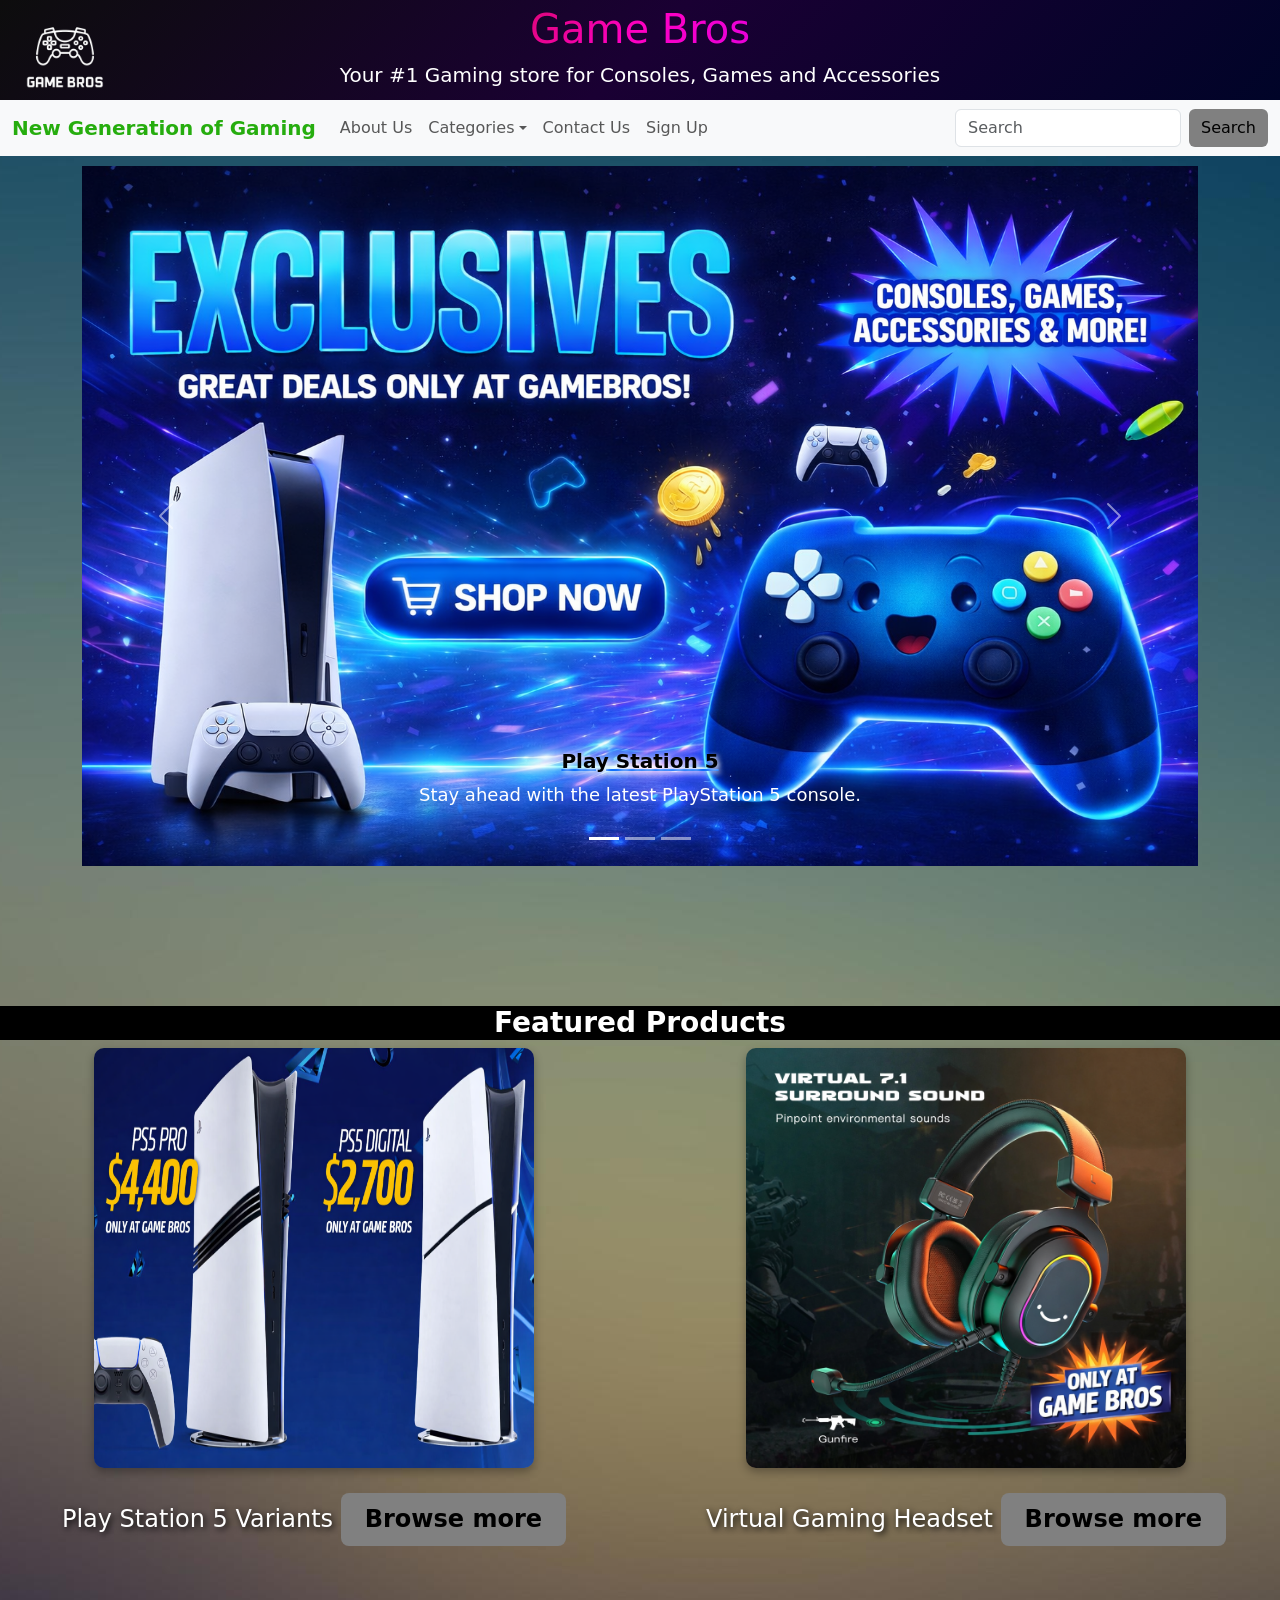
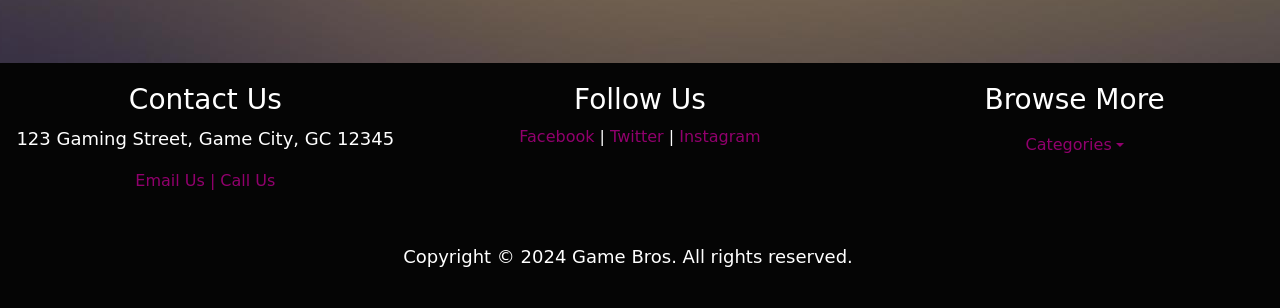
<file: WebDesignGymBros-ClintonRoopchand_20220754/index.html>
<!DOCTYPE html>
<html lang="en">

<!--
Student Name: Clinton Roopchand
Student ID: 20220754

Date:22/03/2026

Course Name: Web Design
Course Code: INFO 0211

Lecturer: S. Sylvester


Title: Game Bros | Prototype Homepage
-->

<head>
    <meta charset="UTF-8">
    <meta name="viewport" content="width=device-width, initial-scale=1.0">
    <meta name="description" content="Game Bros is an online gaming store offering consoles, games and accessories">
    <meta name="keywords" content="gaming, PS5, Xbox, Games, accessories, Game Bros, gamers">

    <title>Game Bros | Gaming Store</title>


     <!--Linking Style Sheet-->
<link rel="stylesheet" href="css/stylesheet.css">
<link rel="stylesheet" href="css/bootstrap.min.css">
<script src="js/bootstrap.bundle.min.js"></script>

</head>


<body>
    <!--HEADER SECTION-->
   
    <div class="hdrstyle">
        
         <div class="logo">
            <a href="index.html">
             <img src="images/logo.png"
             alt="Game Bros logo" 
             class="logosize">
            </a>
    </div>

       <div class="hdrlbl">
        <h1>Game Bros</h1>
        <h2>Your #1 Gaming store for Consoles, Games and Accessories</h2>
       </div>
    </div>

    <!--NAV SECTION FLUID-->

    <nav class="navbar navbar-expand-lg navbar-light bg-light">
  <div class="container-fluid">
    <a class="navbar-brand" href="#">New Generation of Gaming</a>  
    <button class="navbar-toggler" type="button" data-bs-toggle="collapse" data-bs-target="#navbarScroll" aria-controls="navbarScroll" aria-expanded="false" aria-label="Toggle navigation">
      <span class="navbar-toggler-icon"></span>
    </button>
    <div class="collapse navbar-collapse" id="navbarScroll">
      <ul class=" navbar-nav me-auto my-2 my-lg-0 navbar-nav-scroll" style="--bs-scroll-height: 100px;">
        <li class="nav-item">
          <a class="navbar nav-link" href="about.html">About Us</a>  
        </li>
        <li class="nav-item dropdown">
          <a class="navbar nav-link dropdown-toggle" href="#" id="navbarScrollingDropdown" role="button" data-bs-toggle="dropdown" aria-expanded="false">
            Categories
          </a>
          <ul class="dropdown-menu" aria-labelledby="navbarScrollingDropdown">
            <li><a class="dropdown-item" href="console.html">Consoles</a></li>
            <li><a class="dropdown-item" href="game.html">Games</a></li>
            <li><a class="dropdown-item" href="accessory.html">Accessories</a></li>
          </ul>
        </li>
        <li class="nav-item">
          <a class="navbar nav-link" href="contact.html">Contact Us</a>
        </li>
        <li class="nav-item">
          <a class="navbar nav-link" href="signup.html">Sign Up</a>
        </li>
      </ul>
      <form class="d-flex">
        <input class="form-control me-2" type="search" placeholder="Search" aria-label="Search">
        <button class="btn btn-outline-success" type="submit">Search</button>
      </form>
    </div>
  </div>
</nav>


<div class="spcr1"></div>


    <!--MAIN CONTENT CONTAINER FLUID-->
    <div class="container">
        <div id="carouselExampleCaptions" class="carousel slide" data-bs-ride="carousel">
  <div class="carousel-indicators">
    <button type="button" data-bs-target="#carouselExampleCaptions" data-bs-slide-to="0" class="active" aria-current="true" aria-label="Slide 1"></button>
    <button type="button" data-bs-target="#carouselExampleCaptions" data-bs-slide-to="1" aria-label="Slide 2"></button>
    <button type="button" data-bs-target="#carouselExampleCaptions" data-bs-slide-to="2" aria-label="Slide 3"></button>
  </div>
  <div class="carousel-inner">
    <div class="carousel-item active" data-bs-interval="3000">
      <a href="console.html">
      <img src="images/mainimg.png" class="d-block w-100" alt="Exclusive Deals only at Game Bros Artwork">
      <div class="carousel-caption d-none d-md-block">
        </a>
        <a href="console.html">
          <h5 class="cproduct">Play Station 5</h5>
        </a>
        <p>Stay ahead with the latest PlayStation 5 console.</p>
      </div>
    </div>
    <div class="carousel-item" data-bs-interval="3000">
        <a href="game.html">
      <img src="images/mainimg2.png" class="d-block w-100" alt="Action shooter game artwork">
      </a>
      <div class="carousel-caption d-none d-md-block">
        <a href="game.html">
          <h5 class="cproduct">Action Shooter Game</h5>
        </a>
        <p>Experience intense combat in the latest action shooter game.</p>
      </div>
    </div>
    <div class="carousel-item" data-bs-interval="3000">
        <a href="accessory.html">
      <img src="images/mainimg3.png" class="d-block w-100" alt="deluxe gaming chair in limited stock artwork">
      <div class="carousel-caption d-none d-md-block">
        </a>
        <a href="accessory.html">
          <h5 class="cproduct">Limited Stocks Available</h5>
        </a>
        <p>Get your hands on these exclusive items before they're gone!</p>
      </div>
    </div>
  </div>
  <button class="carousel-control-prev" type="button" data-bs-target="#carouselExampleCaptions" data-bs-slide="prev">
    <span class="carousel-control-prev-icon" aria-hidden="true"></span>
    <span class="visually-hidden">Previous</span>
  </button>
  <button class="carousel-control-next" type="button" data-bs-target="#carouselExampleCaptions" data-bs-slide="next">
    <span class="carousel-control-next-icon" aria-hidden="true"></span>
    <span class="visually-hidden">Next</span>
  </button>
</div>
</div>

<div class="spcr2"></div>
    
        <!--FEATURED PRODUCTS-->

       <h3 class="display">Featured Products</h3>
        <div class="row">
            <div class="col-sm-6 text-center">
                
                    <img class="ftrimg" 
                    src="images/ftr1.png"
                    alt="Featured Offer 1">
                    <div class="ftrimg-caption">
                        <h4 class="product">Play Station 5 Variants  <button class="ftrbt">Browse more</button></h4>
                         
          
                    </div>
            </div>

            <div class="col-sm-6 text-center">

                <img class="ftrimg"
                src="images/ftr2.png"
                alt="Featured Offer 2">
                <div class="ftrimg-caption">
                    <h4 class="product">Virtual Gaming  Headset <button class="ftrbt">Browse more</button></h4>
                </div>
            </div>
          </div>


    <!--FOOTER CONTENT-->    
    <div class="spcr3"></div>
    <footer class="footer">
        <div class="row fotrstyle">
            <div class="col-sm-4">
                <h3>Contact Us</h3>
                <p>123 Gaming Street, Game City, GC 12345</p>
                <a href="mailto:info@gamebros.com">Email Us</a>
                <a href="tel:+12345678901">| Call Us</a>
            </div>

            <div class="col-sm-4">
                <h3>Follow Us</h3>
                <a href="https://facebook.com/gamebros" target="_blank">Facebook</a> |
                <a href="https://twitter.com/gamebros" target="_blank">Twitter</a> |
                <a href="https://instagram.com/gamebros" target="_blank">Instagram</a>
            </div>

            <div class="col-sm-4 text-center">
                <h3>Browse More</h3>
                <div class="nav-item dropdown d-flex justify-content-center">
          <a class="navbar nav-link dropdown-toggle" href="#" id="navbarScrollingDropdown" role="button" data-bs-toggle="dropdown" aria-expanded="false">
            Categories
          </a>
          <ul class="dropdown-menu" aria-labelledby="navbarScrollingDropdown">
            <li><a class="dropdown-item" href="console.html">Consoles</a></li>
            <li><a class="dropdown-item" href="game.html">Games</a></li>
            <li><a class="dropdown-item" href="accessory.html">Accessories</a></li>
          </ul>
        </div>
            </div>

            <div class="spcr3"></div>
        <div class="row text-center">
            <div class="col-sm-12">
                <p>Copyright &copy; 2024 Game Bros. All rights reserved.</p>
            </div>
        </div>
    </footer>
    

</body>
</html>
</file>
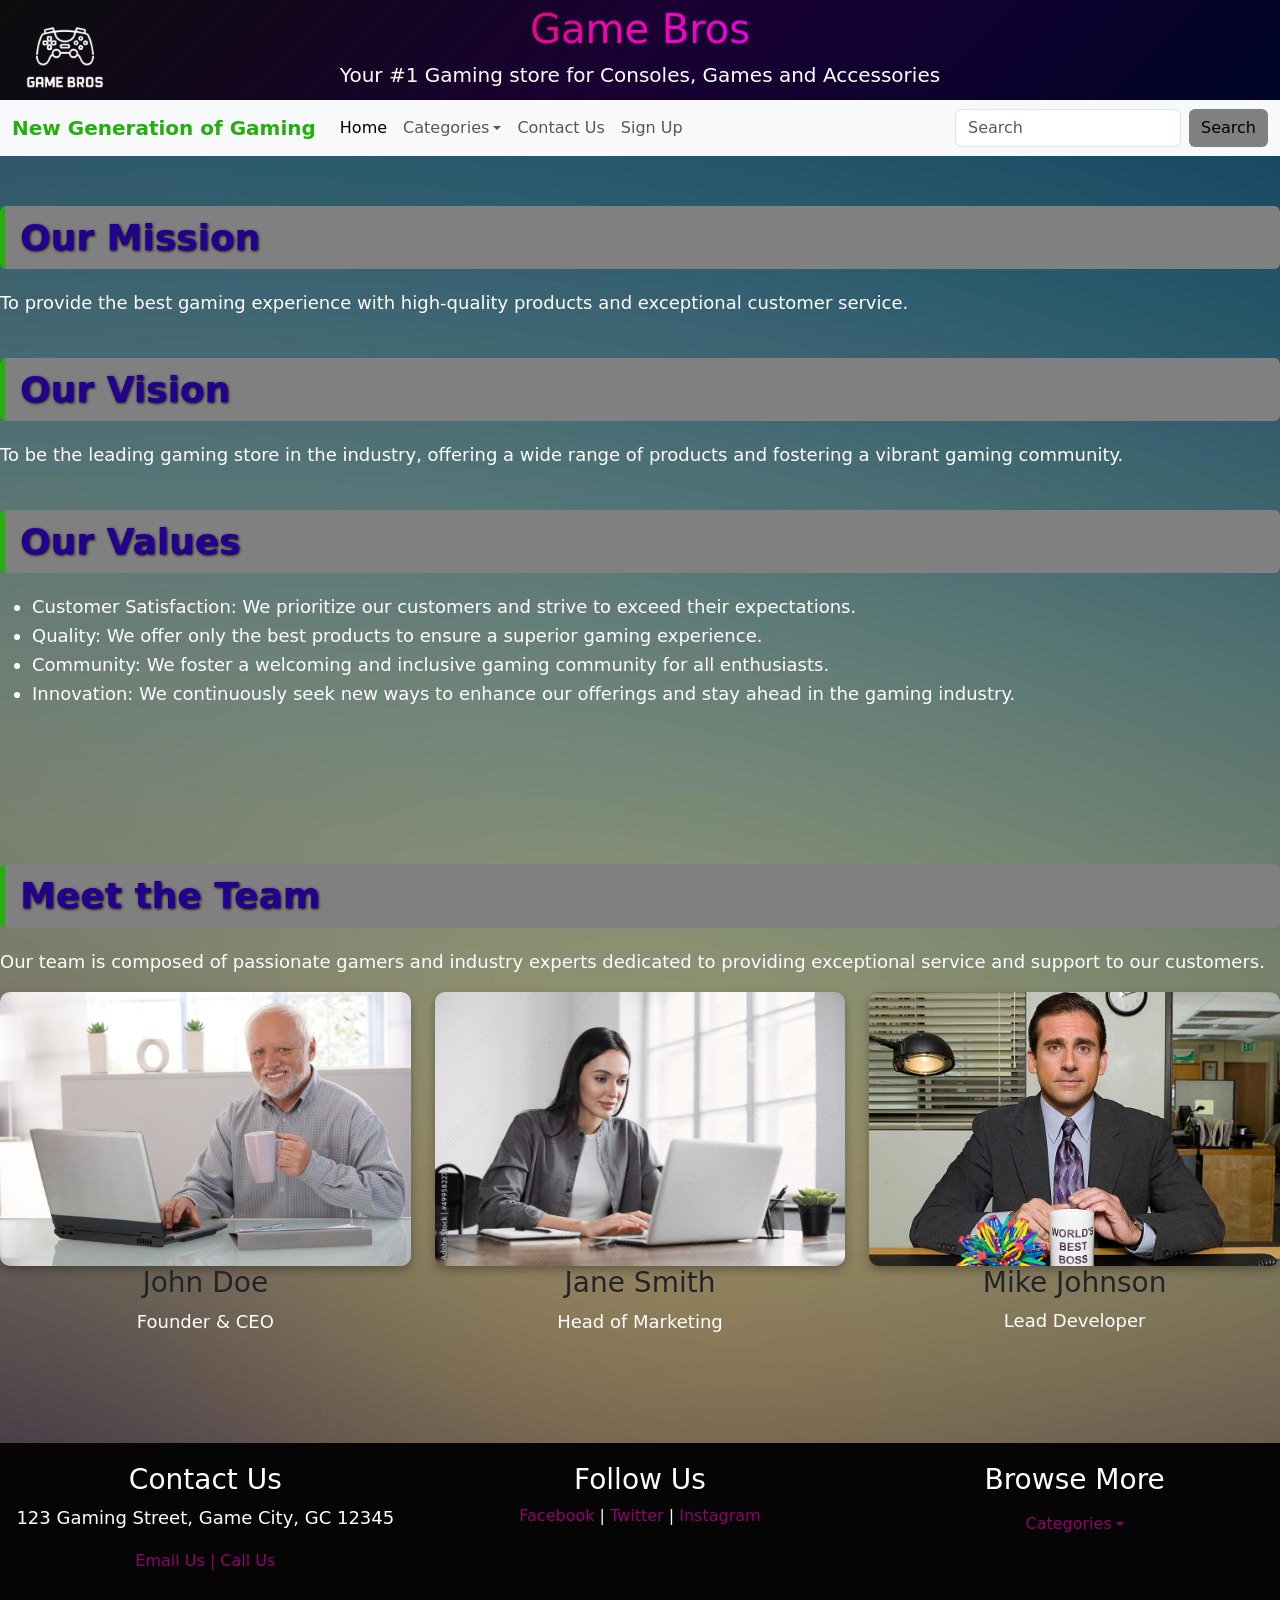
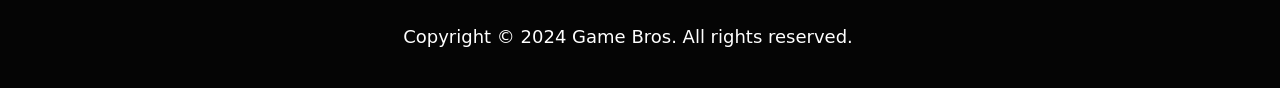
<file: WebDesignGymBros-ClintonRoopchand_20220754/about.html>
<!DOCTYPE html>
<html lang="en">
<head>
    <meta charset="UTF-8">
    <meta name="viewport" content="width=device-width, initial-scale=1.0">
    <title>Game Bros | About Us</title>
</head>
<body>
    
     <!--Linking Style Sheet-->
<link rel="stylesheet" href="css/stylesheet.css">
<link rel="stylesheet" href="css/bootstrap.min.css">
<script src="js/bootstrap.bundle.min.js"></script>

</head>


<body>
    <!--HEADER SECTION-->
   
    <div class="hdrstyle">
        
         <div class="logo">
            <a href="index.html">
             <img src="images/logo.png"
             alt="Game Bros logo" 
             class="logosize">
            </a>
    </div>

       <div class="hdrlbl">
        <h1>Game Bros</h1>
        <h2>Your #1 Gaming store for Consoles, Games and Accessories</h2>
       </div>
    </div>

    <!--NAV SECTION FLUID-->

    <nav class="navbar navbar-expand-lg navbar-light bg-light">
  <div class="container-fluid">
    <a class="navbar-brand" href="#">New Generation of Gaming</a>  
    <button class="navbar-toggler" type="button" data-bs-toggle="collapse" data-bs-target="#navbarScroll" aria-controls="navbarScroll" aria-expanded="false" aria-label="Toggle navigation">
      <span class="navbar-toggler-icon"></span>
    </button>
    <div class="collapse navbar-collapse" id="navbarScroll">
      <ul class=" navbar-nav me-auto my-2 my-lg-0 navbar-nav-scroll" style="--bs-scroll-height: 100px;">
        <li class="nav-item">
          <a class="navbar nav-link active" aria-current="page" href="index.html">Home</a>
        </li>
        <li class="nav-item dropdown">
          <a class="navbar nav-link dropdown-toggle" href="#" id="navbarScrollingDropdown" role="button" data-bs-toggle="dropdown" aria-expanded="false">
            Categories
          </a>
          <ul class="dropdown-menu" aria-labelledby="navbarScrollingDropdown">
            <li><a class="dropdown-item" href="console.html">Consoles</a></li>
            <li><a class="dropdown-item" href="game.html">Games</a></li>
            <li><a class="dropdown-item" href="accessory.html">Accessories</a></li>
          </ul>
        </li>
        <li class="nav-item">
          <a class="navbar nav-link" href="contact.html">Contact Us</a>
        </li>
        <li class="nav-item">
          <a class="navbar nav-link" href="signup.html">Sign Up</a>
        </li>
      </ul>
      <form class="d-flex">
        <input class="form-control me-2" type="search" placeholder="Search" aria-label="Search">
        <button class="btn btn-outline-success" type="submit">Search</button>
      </form>
    </div>
  </div>
</nav>


<div class="spcr1"></div>

<!--MAIN CONTENT CONTAINER FLUID-->

<div class="mission">
    <h2 class="abouthdr">Our Mission</h2>
    <p>To provide the best gaming experience with high-quality products and exceptional customer service.</p>
</div>

<div class="vision">
    <h2 class="abouthdr">Our Vision</h2>
    <p>To be the leading gaming store in the industry, offering a wide range of products and fostering a vibrant gaming community.</p>
</div>

<div>
    <h2 class="abouthdr">Our Values</h2>
    <ul class="values">
        <li>Customer Satisfaction: We prioritize our customers and strive to exceed their expectations.</li>
        <li>Quality: We offer only the best products to ensure a superior gaming experience.</li>
        <li>Community: We foster a welcoming and inclusive gaming community for all enthusiasts.</li>
        <li>Innovation: We continuously seek new ways to enhance our offerings and stay ahead in the gaming industry.</li>
    </ul>
</div>

<div class="spcr2"></div>

<div class="team">
    <h2 class="abouthdr">Meet the Team</h2>
    <p>Our team is composed of passionate gamers and industry experts dedicated to providing exceptional service and support to our customers.</p>
</div>

<div class="row">
    <div class="col-sm-4 text-center">
        <img src="images/team1.jpg" alt="John Doe" class="aboutimg">
        <h3>John Doe</h3>
        <p>Founder & CEO</p>
    </div>
    <div class="col-sm-4 text-center">
        <img src="images/team2.jpg" alt="Jane Smith" class="aboutimg">    
        <h3>Jane Smith</h3>
        <p>Head of Marketing</p>
    </div>
    <div class="col-sm-4 text-center">
        <img src="images/team3.jpeg" alt="Mike Johnson" class="aboutimg">
        <h3>Mike Johnson</h3>
        <p>Lead Developer</p>
    </div>
</div>


    <!--FOOTER CONTENT-->    
    <div class="spcr3"></div>
    <footer class="footer">
        <div class="row fotrstyle">
            <div class="col-sm-4">
                <h3>Contact Us</h3>
                <p>123 Gaming Street, Game City, GC 12345</p>
                <a href="mailto:info@gamebros.com">Email Us</a>
                <a href="tel:+12345678901">| Call Us</a>
            </div>

            <div class="col-sm-4">
                <h3>Follow Us</h3>
                <a href="https://facebook.com/gamebros" target="_blank">Facebook</a> |
                <a href="https://twitter.com/gamebros" target="_blank">Twitter</a> |
                <a href="https://instagram.com/gamebros" target="_blank">Instagram</a>
            </div>

            <div class="col-sm-4 text-center">
                <h3>Browse More</h3>
                <div class="nav-item dropdown d-flex justify-content-center">
          <a class="navbar nav-link dropdown-toggle" href="#" id="navbarScrollingDropdown" role="button" data-bs-toggle="dropdown" aria-expanded="false">
            Categories
          </a>
          <ul class="dropdown-menu" aria-labelledby="navbarScrollingDropdown">
            <li><a class="dropdown-item" href="console.html">Consoles</a></li>
            <li><a class="dropdown-item" href="game.html">Games</a></li>
            <li><a class="dropdown-item" href="accessory.html">Accessories</a></li>
          </ul>
        </div>
            </div>

            <div class="spcr3"></div>
        <div class="row text-center">
            <div class="col-sm-12">
                <p>Copyright &copy; 2024 Game Bros. All rights reserved.</p>
            </div>
        </div>
    </footer>
</body>
</html>
</file>
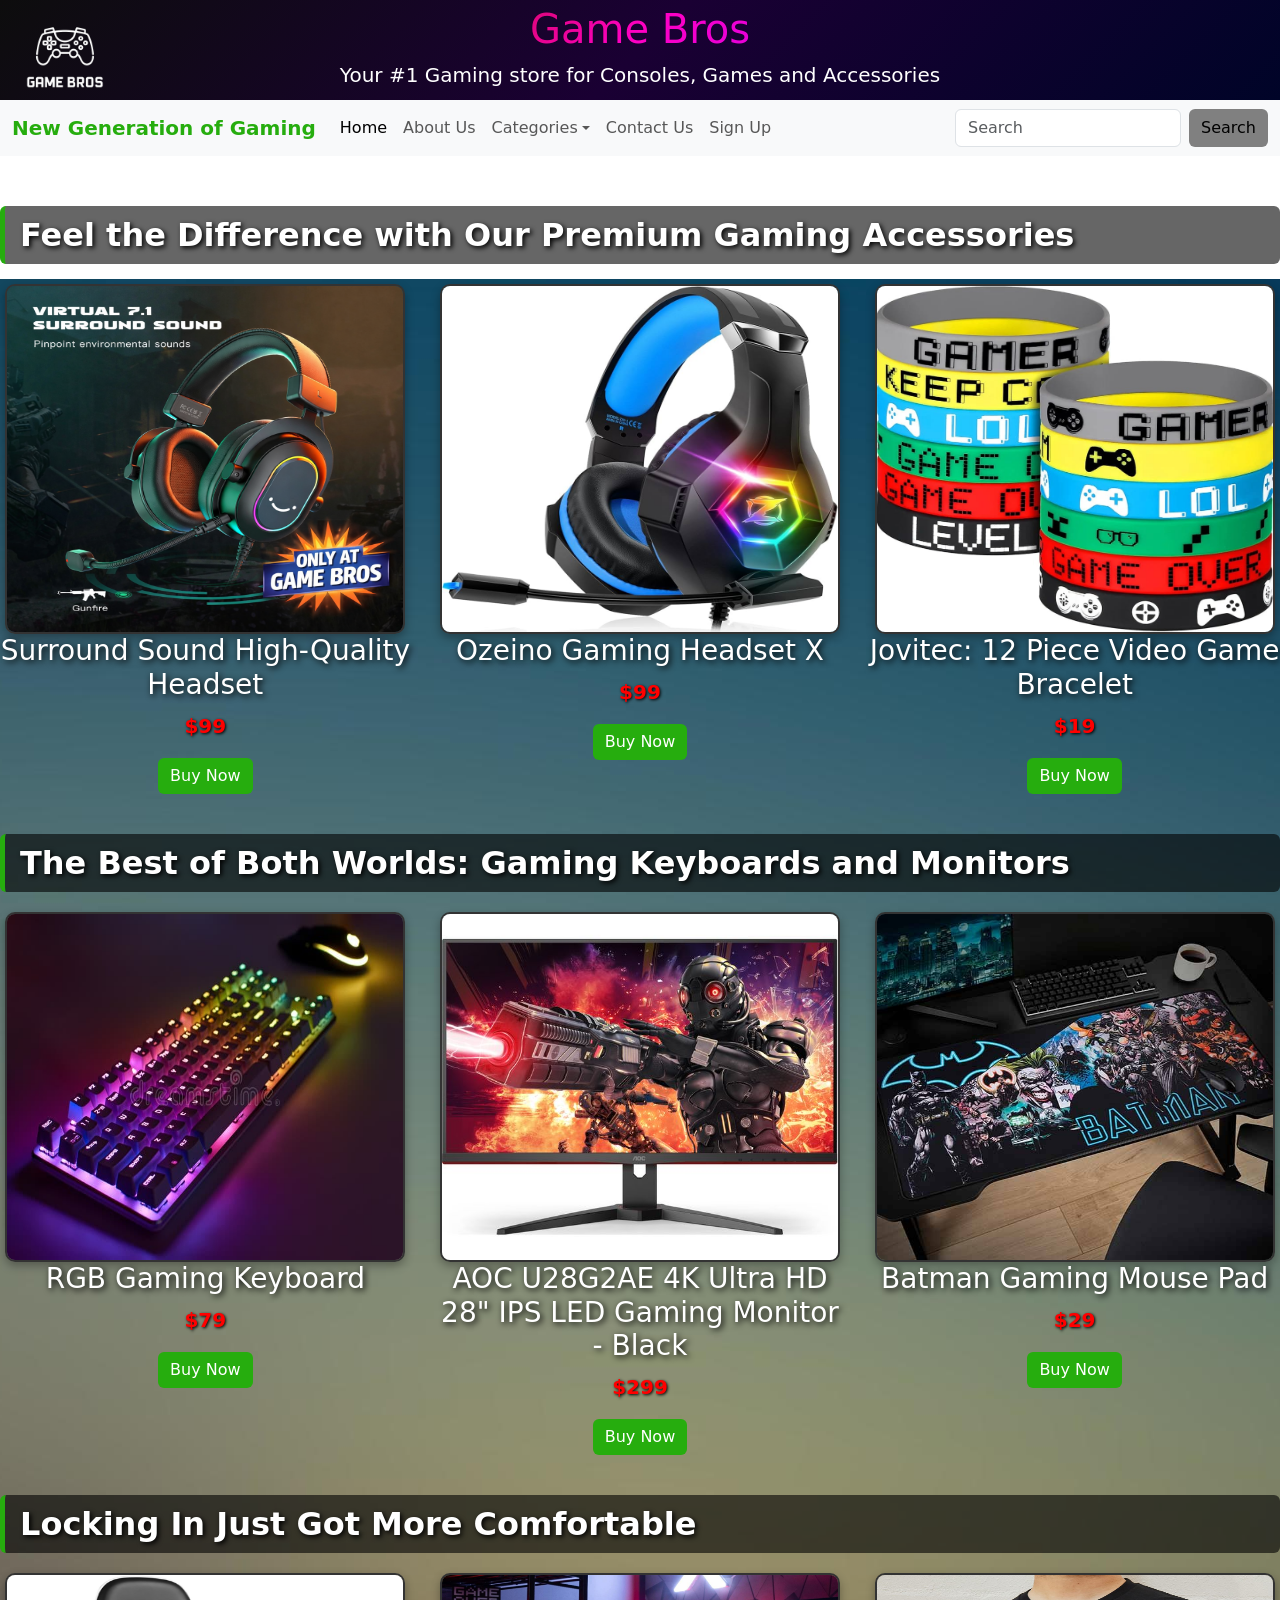
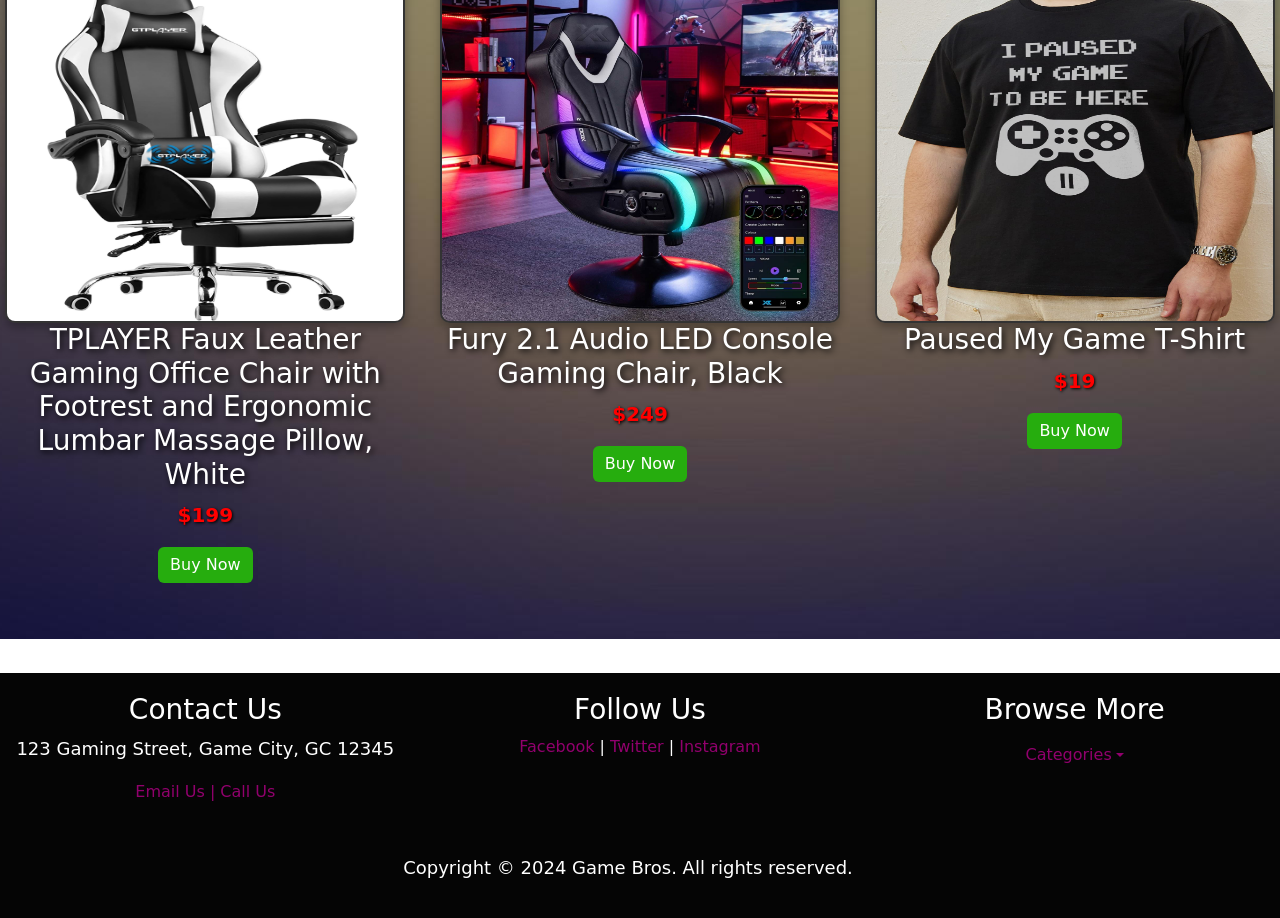
<file: WebDesignGymBros-ClintonRoopchand_20220754/accessory.html>
<!DOCTYPE html>
<html lang="en">
<head>
    <meta charset="UTF-8">
    <meta name="viewport" content="width=device-width, initial-scale=1.0">
    <title>Game Bros | Accessories</title>
    <!--Linking Style Sheet-->
    <link rel="stylesheet" href="css/stylesheet.css">
    <link rel="stylesheet" href="css/bootstrap.min.css">
    <script src="js/bootstrap.bundle.min.js"></script>
</head>

<body>
    <!--HEADER SECTION-->
   
    <div class="hdrstyle">
        
         <div class="logo">
            <a href="index.html">
             <img src="images/logo.png"
             alt="Game Bros logo" 
             class="logosize">
            </a>
    </div>

       <div class="hdrlbl">
        <h1>Game Bros</h1>
        <h2>Your #1 Gaming store for Consoles, Games and Accessories</h2>
       </div>
    </div>

    <!--NAV SECTION FLUID-->

    <nav class="navbar navbar-expand-lg navbar-light bg-light">
  <div class="container-fluid">
    <a class="navbar-brand" href="#">New Generation of Gaming</a>  
    <button class="navbar-toggler" type="button" data-bs-toggle="collapse" data-bs-target="#navbarScroll" aria-controls="navbarScroll" aria-expanded="false" aria-label="Toggle navigation">
      <span class="navbar-toggler-icon"></span>
    </button>
    <div class="collapse navbar-collapse" id="navbarScroll">
      <ul class=" navbar-nav me-auto my-2 my-lg-0 navbar-nav-scroll" style="--bs-scroll-height: 100px;">
        <li class="nav-item">
          <a class="navbar nav-link active" aria-current="page" href="index.html">Home</a>
        </li>
        <li class="nav-item">
          <a class="navbar nav-link" href="about.html">About Us</a>  
        </li>
        <li class="nav-item dropdown">
          <a class="navbar nav-link dropdown-toggle" href="#" id="navbarScrollingDropdown" role="button" data-bs-toggle="dropdown" aria-expanded="false">
            Categories
          </a>
          <ul class="dropdown-menu" aria-labelledby="navbarScrollingDropdown">
            <li><a class="dropdown-item" href="console.html">Consoles</a></li>
            <li><a class="dropdown-item" href="game.html">Games</a></li>
            <li><a class="dropdown-item" href="accessory.html">Accessories</a></li>
          </ul>
        </li>
        <li class="nav-item">
          <a class="navbar nav-link" href="contact.html">Contact Us</a>
        </li>
        <li class="nav-item">
          <a class="navbar nav-link" href="signup.html">Sign Up</a>
        </li>
      </ul>
      <form class="d-flex">
        <input class="form-control me-2" type="search" placeholder="Search" aria-label="Search">
        <button class="btn btn-outline-success" type="submit">Search</button>
      </form>
    </div>
  </div>
</nav>


<div class="spcr1"></div>


<!-- MAIN CONTENT CONTAINER FLUID -->
    <div class="row">
        <div class="pshdr">
            <h1 class="sectionhdr">Feel the Difference with Our Premium Gaming Accessories</h1>
        </div>
        <div class="col-sm-4 text-center">
            <img src="images/accessoryimg/gaminghdst2.png" alt="Surround sound headset for gamers" class="conimg">
            <h3 class="product">Surround Sound High-Quality Headset</h3>
            <p class="price">$99</p>
            <a href="notavailable.html" class="btn buy-btn">Buy Now</a>
    </div>
        <div class="col-sm-4 text-center">
            <img src="images/accessoryimg/gaminghdst.jpeg" alt="Ozeino Gaming Headset X" class="conimg">
            <h3 class="product">Ozeino Gaming Headset X</h3>
            <p class="price">$99</p>
            <a href="notavailable.html" class="btn buy-btn">Buy Now</a>
    </div>
        <div class="col-sm-4 text-center">
            <img src="images/accessoryimg/gamerbands.jpeg" alt="12 piece video game bracelet" class="conimg">
            <h3 class="product">Jovitec: 12 Piece Video Game Bracelet</h3>
            <p class="price">$19</p>
            <a href="notavailable.html" class="btn buy-btn">Buy Now</a>
    </div>
    </div>


     <div class="row">
        <div class="pshdr">
            <h1 class="sectionhdr">The Best of Both Worlds: Gaming Keyboards and Monitors</h1>
        </div>
        <div class="col-sm-4 text-center">
            <img src="images/accessoryimg/keyboard.jpeg" alt="RGB Gaming Keyboard" class="conimg">
            <h3 class="product">RGB Gaming Keyboard</h3>
            <p class="price">$79</p>
            <a href="notavailable.html" class="btn buy-btn">Buy Now</a>
    </div>
        <div class="col-sm-4 text-center">
            <img src="images/accessoryimg/hdmonitor.jpeg" alt="4K Ultra HD 28" IPS LED Gaming Monitor - Black" class="conimg">
            <h3 class="product">AOC U28G2AE 4K Ultra HD 28" IPS LED Gaming Monitor - Black</h3>
            <p class="price">$299</p>
            <a href="notavailable.html" class="btn buy-btn">Buy Now</a>
    </div>
        <div class="col-sm-4 text-center">
            <img src="images/accessoryimg/mousepadbatman.jpeg" alt="Batman Gaming Mouse Pad" class="conimg">
            <h3 class="product">Batman Gaming Mouse Pad</h3>
            <p class="price">$29</p>
            <a href="notavailable.html" class="btn buy-btn">Buy Now</a>
    </div>
    </div>


     <div class="row">
        <div class="pshdr">
            <h1 class="sectionhdr">Locking In Just Got More Comfortable</h1>
        </div>
        <div class="col-sm-4 text-center">
            <img src="images/accessoryimg/leatherchair.jpeg" alt="Leather Gaming Office Chair, White" class="conimg">
            <h3 class="product">TPLAYER Faux Leather Gaming Office Chair with Footrest and Ergonomic Lumbar Massage Pillow, White</h3>
            <p class="price">$199</p>
            <a href="notavailable.html" class="btn buy-btn">Buy Now</a>
    </div>
        <div class="col-sm-4 text-center">
            <img src="images/accessoryimg/ledgamingchair.jpeg" alt="Audio LED Console Gaming Chair" class="conimg">
            <h3 class="product">Fury 2.1 Audio LED Console Gaming Chair, Black</h3>
            <p class="price">$249</p>
            <a href="notavailable.html" class="btn buy-btn">Buy Now</a>
    </div>
        <div class="col-sm-4 text-center">
            <img src="images/accessoryimg/gamertshirt.jpeg" alt="T-Shirt saying I paused my game to be here" class="conimg">
            <h3 class="product">Paused My Game T-Shirt</h3>
            <p class="price">$19</p>
            <a href="notavailable.html" class="btn buy-btn">Buy Now</a>
    </div>
    </div>


    <!--FOOTER CONTENT-->    
    <div class="spcr3"></div>
    <footer class="footer">
        <div class="row fotrstyle">
            <div class="col-sm-4">
                <h3>Contact Us</h3>
                <p>123 Gaming Street, Game City, GC 12345</p>
                <a href="mailto:info@gamebros.com">Email Us</a>
                <a href="tel:+12345678901">| Call Us</a>
            </div>

            <div class="col-sm-4">
                <h3>Follow Us</h3>
                <a href="https://facebook.com/gamebros" target="_blank">Facebook</a> |
                <a href="https://twitter.com/gamebros" target="_blank">Twitter</a> |
                <a href="https://instagram.com/gamebros" target="_blank">Instagram</a>
            </div>

            <div class="col-sm-4 text-center">
                <h3>Browse More</h3>
                <div class="nav-item dropdown d-flex justify-content-center">
          <a class="navbar nav-link dropdown-toggle" href="#" id="navbarScrollingDropdown" role="button" data-bs-toggle="dropdown" aria-expanded="false">
            Categories
          </a>
          <ul class="dropdown-menu" aria-labelledby="navbarScrollingDropdown">
            <li><a class="dropdown-item" href="console.html">Consoles</a></li>
            <li><a class="dropdown-item" href="game.html">Games</a></li>
            <li><a class="dropdown-item" href="accessory.html">Accessories</a></li>
          </ul>
        </div>
            </div>

            <div class="spcr3"></div>
        <div class="row text-center">
            <div class="col-sm-12">
                <p>Copyright &copy; 2024 Game Bros. All rights reserved.</p>
            </div>
        </div>
    </footer>
</body>
</html>
</file>
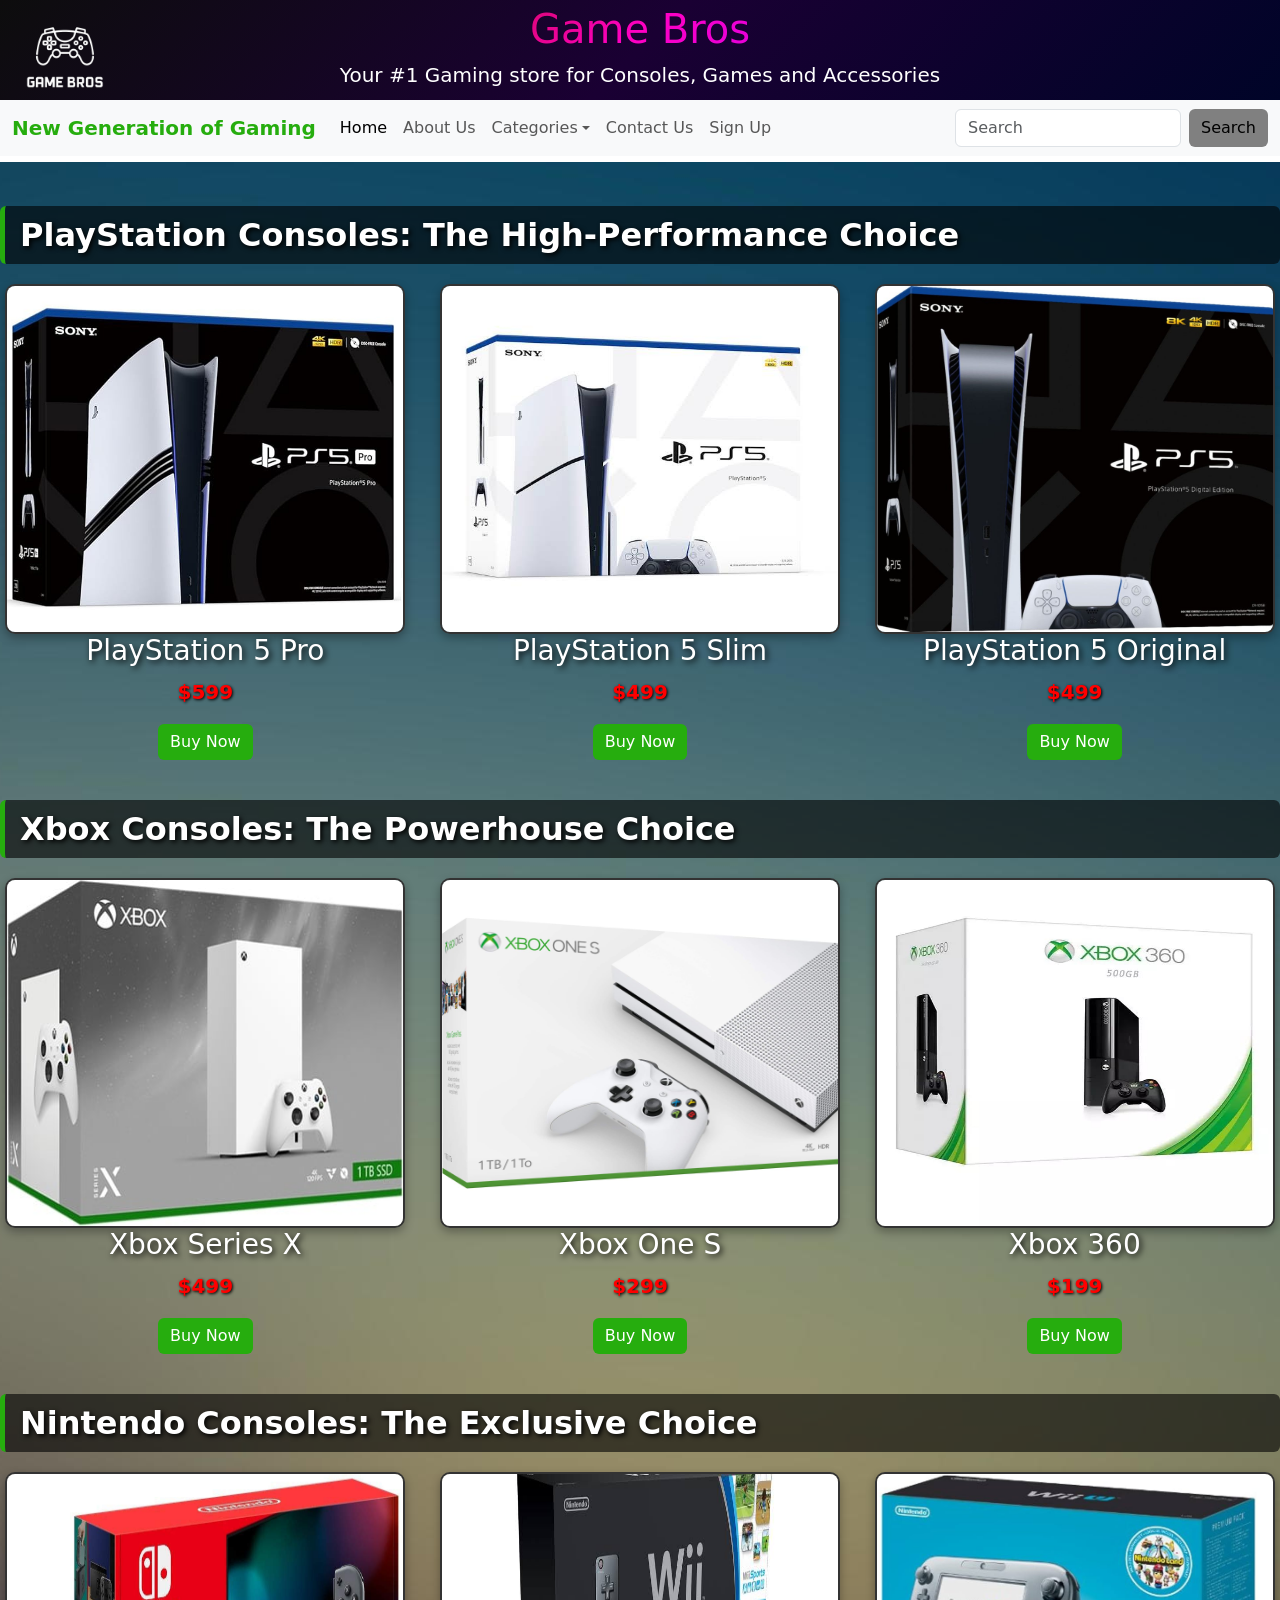
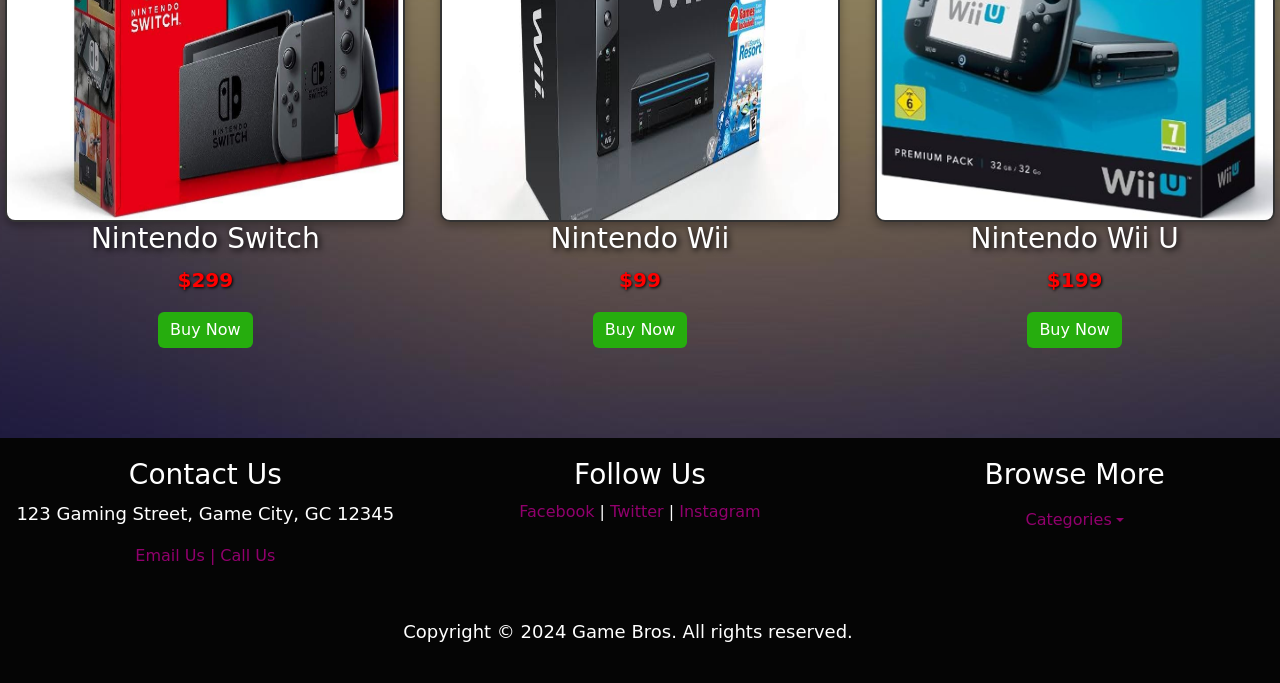
<file: WebDesignGymBros-ClintonRoopchand_20220754/console.html>
<!DOCTYPE html>
<html lang="en">
<head>
    <meta charset="UTF-8">
    <meta name="viewport" content="width=device-width, initial-scale=1.0">
    <title>Game Bros | Consoles</title>
    

     <!--Linking Style Sheet-->
<link rel="stylesheet" href="css/stylesheet.css">
<link rel="stylesheet" href="css/bootstrap.min.css">
<script src="js/bootstrap.bundle.min.js"></script>

</head>


<body>
    <!--HEADER SECTION-->
   
    <div class="hdrstyle">
        
         <div class="logo">
            <a href="index.html">
             <img src="images/logo.png"
             alt="Game Bros logo" 
             class="logosize">
            </a>
    </div>

       <div class="hdrlbl">
        <h1>Game Bros</h1>
        <h2>Your #1 Gaming store for Consoles, Games and Accessories</h2>
       </div>
    </div>

    <!--NAV SECTION FLUID-->

    <nav class="navbar navbar-expand-lg navbar-light bg-light">
  <div class="container-fluid">
    <a class="navbar-brand" href="#">New Generation of Gaming</a>  
    <button class="navbar-toggler" type="button" data-bs-toggle="collapse" data-bs-target="#navbarScroll" aria-controls="navbarScroll" aria-expanded="false" aria-label="Toggle navigation">
      <span class="navbar-toggler-icon"></span>
    </button>
    <div class="collapse navbar-collapse" id="navbarScroll">
      <ul class=" navbar-nav me-auto my-2 my-lg-0 navbar-nav-scroll" style="--bs-scroll-height: 100px;">
        <li class="nav-item">
          <a class="navbar nav-link active" aria-current="page" href="index.html">Home</a>
        </li>
        <li class="nav-item">
          <a class="navbar nav-link" href="about.html">About Us</a>  
        </li>
        <li class="nav-item dropdown">
          <a class="navbar nav-link dropdown-toggle" href="#" id="navbarScrollingDropdown" role="button" data-bs-toggle="dropdown" aria-expanded="false">
            Categories
          </a>
          <ul class="dropdown-menu" aria-labelledby="navbarScrollingDropdown">
            <li><a class="dropdown-item" href="console.html">Consoles</a></li>
            <li><a class="dropdown-item" href="game.html">Games</a></li>
            <li><a class="dropdown-item" href="accessory.html">Accessories</a></li>
          </ul>
        </li>
        <li class="nav-item">
          <a class="navbar nav-link" href="contact.html">Contact Us</a>
        </li>
        <li class="nav-item">
          <a class="navbar nav-link" href="signup.html">Sign Up</a>
        </li>
      </ul>
      <form class="d-flex">
        <input class="form-control me-2" type="search" placeholder="Search" aria-label="Search">
        <button class="btn btn-outline-success" type="submit">Search</button>
      </form>
    </div>
  </div>
</nav>


<div class="spcr1"></div>

<!--MAIN CONTENT CONTAINER FLUID-->
    <div class="row">
        <div class="pshdr">
            <h1 class="sectionhdr">PlayStation Consoles: The High-Performance Choice</h1>
        </div>
        <div class="col-sm-4 text-center">
            <img src="images/consoleimg/ps5pro.jpeg" alt="PS5 Pro Console" class="conimg">
            <h3 class="product">PlayStation 5 Pro</h3>
            <p class="price">$599</p>
            <a href="notavailable.html" class="btn buy-btn">Buy Now</a>
    </div>
        <div class="col-sm-4 text-center">
            <img src="images/consoleimg/ps5slim.jpeg" alt="PS5 Slim Console" class="conimg">
            <h3 class="product">PlayStation 5 Slim</h3>
            <p class="price">$499</p>
            <a href="notavailable.html" class="btn buy-btn">Buy Now</a>
    </div>
        <div class="col-sm-4 text-center">
            <img src="images/consoleimg/ps5origin.jpeg" alt="PS5 Original Console" class="conimg">
            <h3 class="product">PlayStation 5 Original</h3>
            <p class="price">$499</p>
            <a href="notavailable.html" class="btn buy-btn">Buy Now</a>
    </div>
    </div>


     <div class="row">
        <div class="pshdr">
            <h1 class="sectionhdr">Xbox Consoles: The Powerhouse Choice</h1>
        </div>
        <div class="col-sm-4 text-center">
            <img src="images/consoleimg/xboxSeriesx.jpeg" alt="Xbox Series X Console" class="conimg">
            <h3 class="product">Xbox Series X</h3>
            <p class="price">$499</p>
            <a href="notavailable.html" class="btn buy-btn">Buy Now</a>
    </div>
        <div class="col-sm-4 text-center">
            <img src="images/consoleimg/xboxOneS.jpeg" alt="Xbox One S Console" class="conimg">
            <h3 class="product">Xbox One S</h3>
            <p class="price">$299</p>
            <a href="notavailable.html" class="btn buy-btn">Buy Now</a>
    </div>
        <div class="col-sm-4 text-center">
            <img src="images/consoleimg/xbox360.jpeg" alt="Xbox 360 Console" class="conimg">
            <h3 class="product">Xbox 360</h3>
            <p class="price">$199</p>
            <a href="notavailable.html" class="btn buy-btn">Buy Now</a>
    </div>
    </div>


     <div class="row">
        <div class="pshdr">
            <h1 class="sectionhdr">Nintendo Consoles: The Exclusive Choice</h1>
        </div>
        <div class="col-sm-4 text-center">
            <img src="images/consoleimg/nintendoSwitch.jpeg" alt="Nintendo Switch Console" class="conimg">
            <h3 class="product">Nintendo Switch</h3>
            <p class="price">$299</p>
            <a href="notavailable.html" class="btn buy-btn">Buy Now</a>
    </div>
        <div class="col-sm-4 text-center">
            <img src="images/consoleimg/nintendoWi.jpeg" alt="Nintendo Wii Console" class="conimg">
            <h3 class="product">Nintendo Wii</h3>
            <p class="price">$99</p>
            <a href="notavailable.html" class="btn buy-btn">Buy Now</a>
    </div>
        <div class="col-sm-4 text-center">
            <img src="images/consoleimg/nintendoWiiU.jpeg" alt="Nintendo Wii U Console" class="conimg">
            <h3 class="product">Nintendo Wii U</h3>
            <p class="price">$199</p>
            <a href="notavailable.html" class="btn buy-btn">Buy Now</a>
    </div>
    </div>


    <!--FOOTER CONTENT-->    
    <div class="spcr3"></div>
    <footer class="footer">
        <div class="row fotrstyle">
            <div class="col-sm-4">
                <h3>Contact Us</h3>
                <p>123 Gaming Street, Game City, GC 12345</p>
                <a href="mailto:info@gamebros.com">Email Us</a>
                <a href="tel:+12345678901">| Call Us</a>
            </div>

            <div class="col-sm-4">
                <h3>Follow Us</h3>
                <a href="https://facebook.com/gamebros" target="_blank">Facebook</a> |
                <a href="https://twitter.com/gamebros" target="_blank">Twitter</a> |
                <a href="https://instagram.com/gamebros" target="_blank">Instagram</a>
            </div>

            <div class="col-sm-4 text-center">
                <h3>Browse More</h3>
                <div class="nav-item dropdown d-flex justify-content-center">
          <a class="navbar nav-link dropdown-toggle" href="#" id="navbarScrollingDropdown" role="button" data-bs-toggle="dropdown" aria-expanded="false">
            Categories
          </a>
          <ul class="dropdown-menu" aria-labelledby="navbarScrollingDropdown">
            <li><a class="dropdown-item" href="console.html">Consoles</a></li>
            <li><a class="dropdown-item" href="game.html">Games</a></li>
            <li><a class="dropdown-item" href="accessory.html">Accessories</a></li>
          </ul>
        </div>
            </div>

            <div class="spcr3"></div>
        <div class="row text-center">
            <div class="col-sm-12">
                <p>Copyright &copy; 2024 Game Bros. All rights reserved.</p>
            </div>
        </div>
    </footer>
  </body>
</html>
</file>
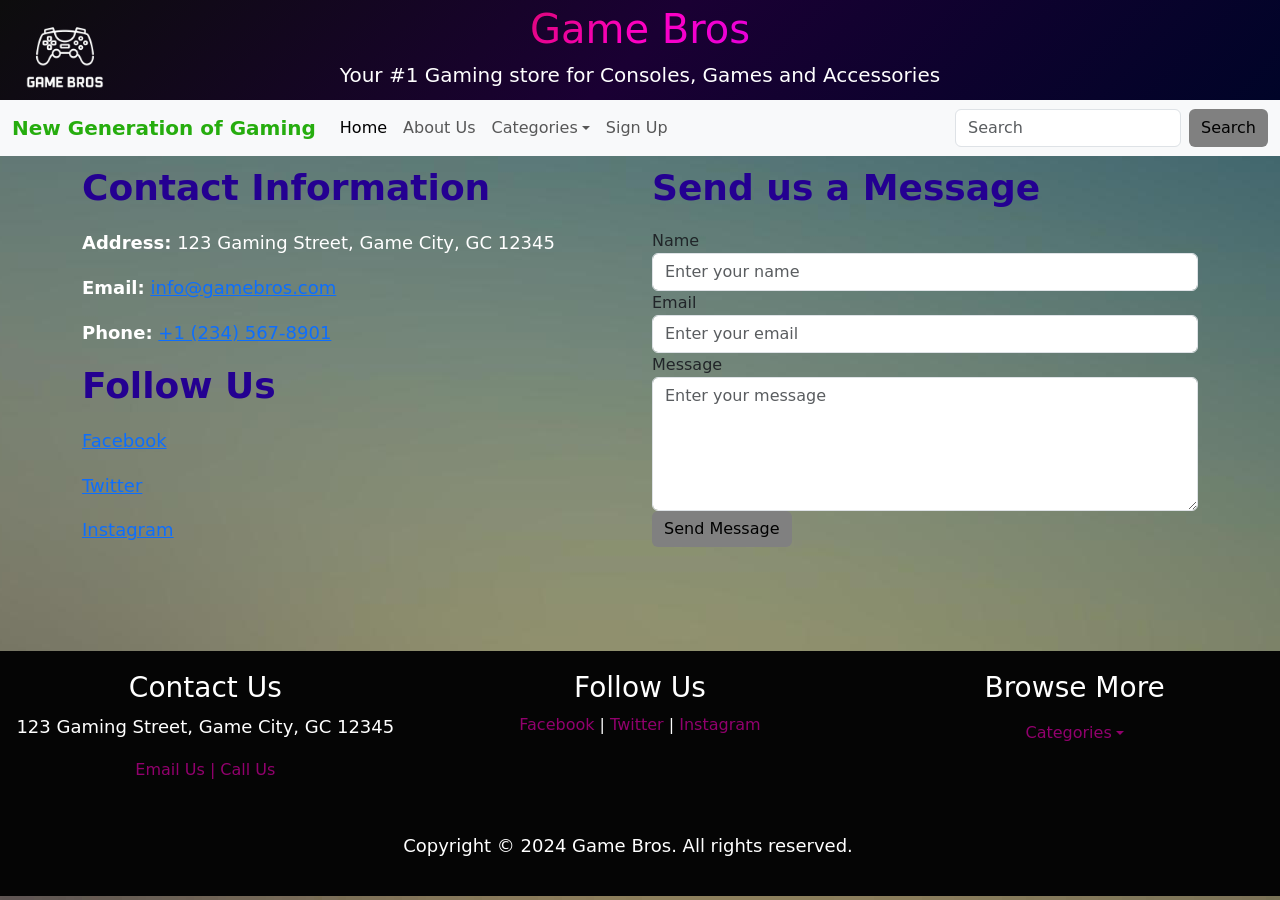
<file: WebDesignGymBros-ClintonRoopchand_20220754/contact.html>
<!DOCTYPE html>
<html lang="en">
<head>
    <meta charset="UTF-8">
    <meta name="viewport" content="width=device-width, initial-scale=1.0">
    <title>Game Bros | Contact Us</title>
</head>
<body>
    

     <!--Linking Style Sheet-->
<link rel="stylesheet" href="css/stylesheet.css">
<link rel="stylesheet" href="css/bootstrap.min.css">
<script src="js/bootstrap.bundle.min.js"></script>

</head>


<body>
    <!--HEADER SECTION-->
   
    <div class="hdrstyle">
        
         <div class="logo">
            <a href="index.html">
             <img src="images/logo.png"
             alt="Game Bros logo" 
             class="logosize">
            </a>
    </div>

       <div class="hdrlbl">
        <h1>Game Bros</h1>
        <h2>Your #1 Gaming store for Consoles, Games and Accessories</h2>
       </div>
    </div>

    <!--NAV SECTION FLUID-->

    <nav class="navbar navbar-expand-lg navbar-light bg-light">
  <div class="container-fluid">
    <a class="navbar-brand" href="#">New Generation of Gaming</a>  
    <button class="navbar-toggler" type="button" data-bs-toggle="collapse" data-bs-target="#navbarScroll" aria-controls="navbarScroll" aria-expanded="false" aria-label="Toggle navigation">
      <span class="navbar-toggler-icon"></span>
    </button>
    <div class="collapse navbar-collapse" id="navbarScroll">
      <ul class=" navbar-nav me-auto my-2 my-lg-0 navbar-nav-scroll" style="--bs-scroll-height: 100px;">
        <li class="nav-item">
          <a class="navbar nav-link active" aria-current="page" href="index.html">Home</a>
        </li>
        <li class="nav-item">
          <a class="navbar nav-link" href="about.html">About Us</a>  
        </li>
        <li class="nav-item dropdown">
          <a class="navbar nav-link dropdown-toggle" href="#" id="navbarScrollingDropdown" role="button" data-bs-toggle="dropdown" aria-expanded="false">
            Categories
          </a>
          <ul class="dropdown-menu" aria-labelledby="navbarScrollingDropdown">
            <li><a class="dropdown-item" href="console.html">Consoles</a></li>
            <li><a class="dropdown-item" href="game.html">Games</a></li>
            <li><a class="dropdown-item" href="accessory.html">Accessories</a></li>
          </ul>
        </li>
        <li class="nav-item">
          <a class="navbar nav-link" href="signup.html">Sign Up</a>
        </li>
      </ul>
      <form class="d-flex">
        <input class="form-control me-2" type="search" placeholder="Search" aria-label="Search">
        <button class="btn btn-outline-success" type="submit">Search</button>
      </form>
    </div>
  </div>
</nav>


<div class="spcr1"></div>

<!--MAIN CONTENT CONTAINER FLUID-->

<div class="container">
    <div class="row">
        <div class="col-md-6">
            <h2 class="contacthdr">Contact Information</h2>
            <p><strong>Address:</strong> 123 Gaming Street, Game City, GC 12345</p>
            <p><strong>Email:</strong> <a href="mailto:info@gamebros.com">info@gamebros.com</a></p>
            <p><strong>Phone:</strong> <a href="tel:+12345678901">+1 (234) 567-8901</a></p>
            <p> </p>
            <h2 class="contacthdr">Follow Us </h2>
            <p><a href="https://facebook.com/gamebros" target="_blank">Facebook</a></p>
            <p><a href="https://twitter.com/gamebros" target="_blank">Twitter</a></p>
            <p><a href="https://instagram.com/gamebros" target="_blank">Instagram</a></p>
                  </div>
        <div class="col-md-6">
            <h2 class="contacthdr">Send us a Message</h2>
            <form>
                <div class="form-group">
                    <label for="name">Name</label>
                    <input type="text" class="form-control" id="name" placeholder="Enter your name">
                </div>
                <div class="form-group">
                    <label for="email">Email</label>
                    <input type="email" class="form-control" id="email" placeholder="Enter your email">
                </div>
                <div class="form-group">
                    <label for="message">Message</label>
                    <textarea class="form-control" id="message" rows="5" placeholder="Enter your message"></textarea>
                </div>
                <button type="submit" class="btn btn-primary">Send Message</button>
            </form>
        </div>
    </div>
</div>


    <!--FOOTER CONTENT-->    
    <div class="spcr3"></div>
    <footer class="footer">
        <div class="row fotrstyle">
            <div class="col-sm-4">
                <h3>Contact Us</h3>
                <p>123 Gaming Street, Game City, GC 12345</p>
                <a href="mailto:info@gamebros.com">Email Us</a>
                <a href="tel:+12345678901">| Call Us</a>
            </div>

            <div class="col-sm-4">
                <h3>Follow Us</h3>
                <a href="https://facebook.com/gamebros" target="_blank">Facebook</a> |
                <a href="https://twitter.com/gamebros" target="_blank">Twitter</a> |
                <a href="https://instagram.com/gamebros" target="_blank">Instagram</a>
            </div>

            <div class="col-sm-4 text-center">
                <h3>Browse More</h3>
                <div class="nav-item dropdown d-flex justify-content-center">
          <a class="navbar nav-link dropdown-toggle" href="#" id="navbarScrollingDropdown" role="button" data-bs-toggle="dropdown" aria-expanded="false">
            Categories
          </a>
          <ul class="dropdown-menu" aria-labelledby="navbarScrollingDropdown">
            <li><a class="dropdown-item" href="console.html">Consoles</a></li>
            <li><a class="dropdown-item" href="game.html">Games</a></li>
            <li><a class="dropdown-item" href="accessory.html">Accessories</a></li>
          </ul>
        </div>
            </div>

            <div class="spcr3"></div>
        <div class="row text-center">
            <div class="col-sm-12">
                <p>Copyright &copy; 2024 Game Bros. All rights reserved.</p>
            </div>
        </div>
    </footer>
</body>
</html>
</file>
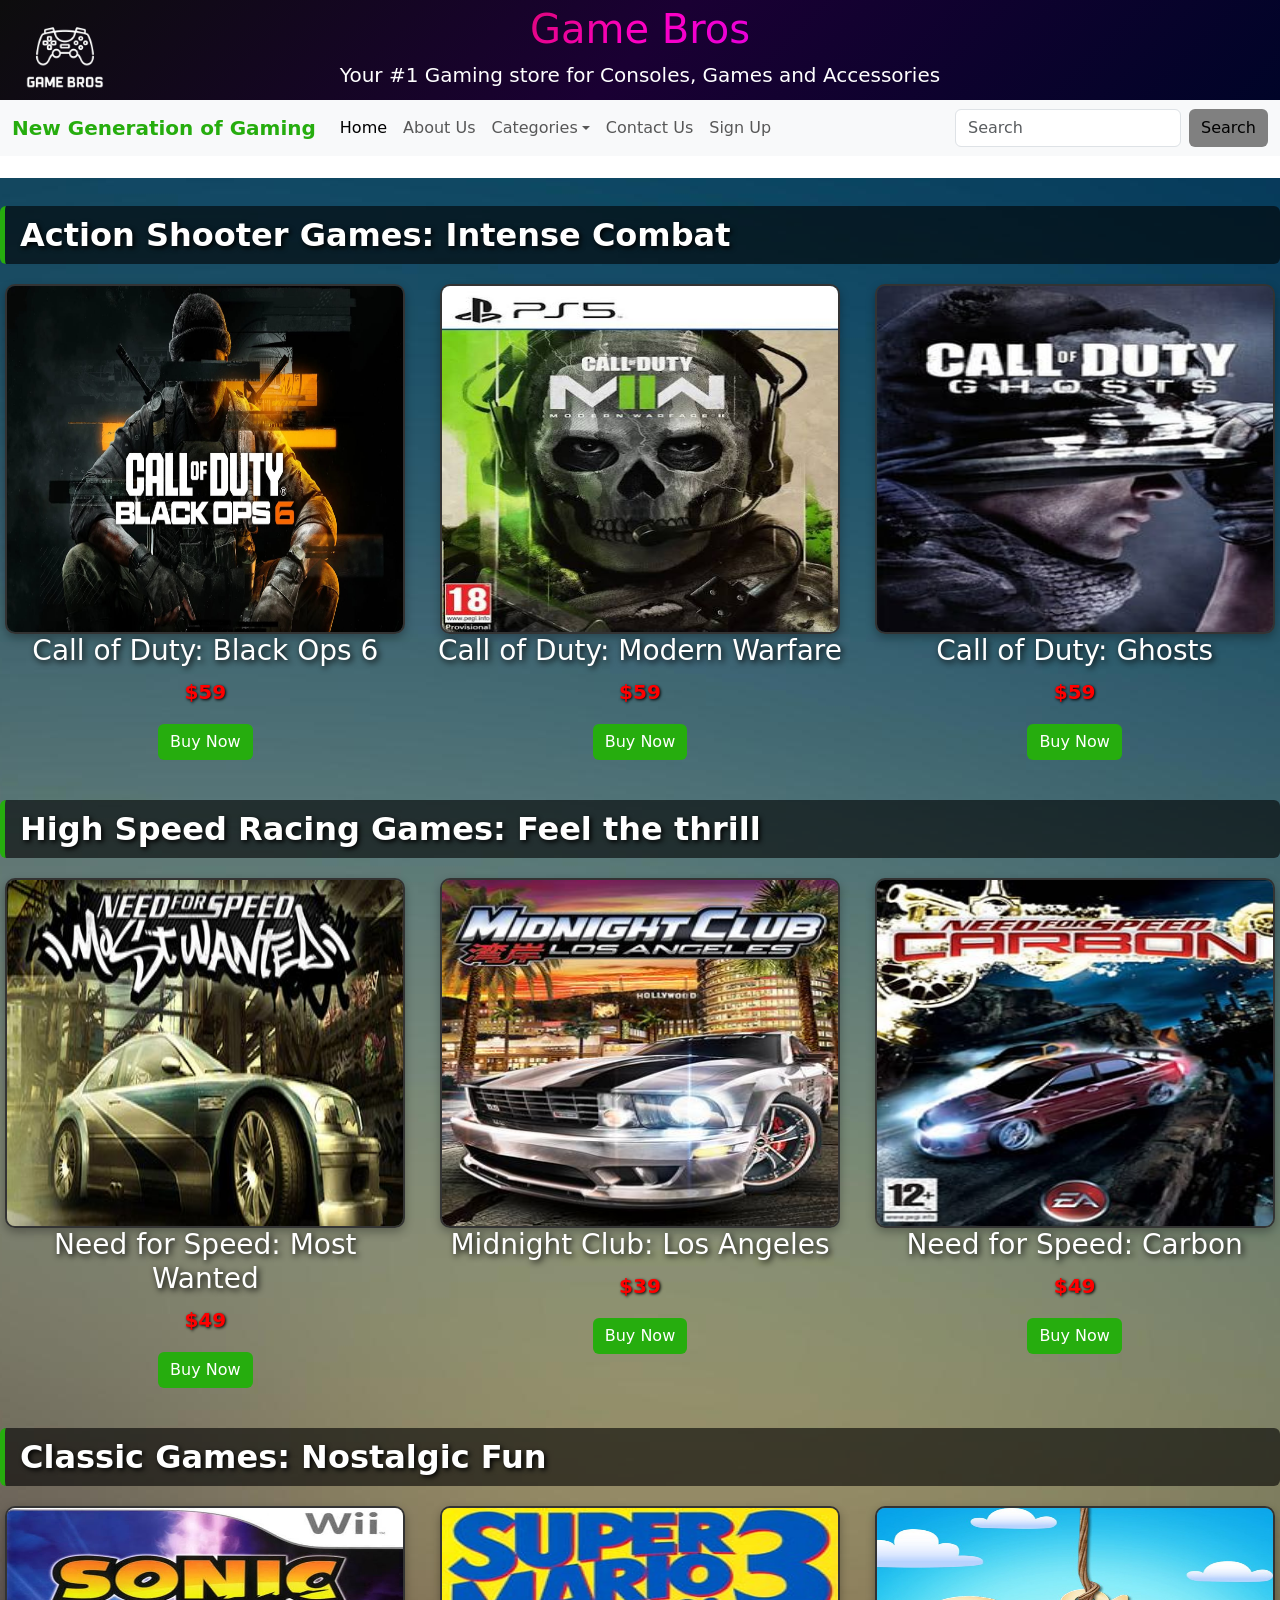
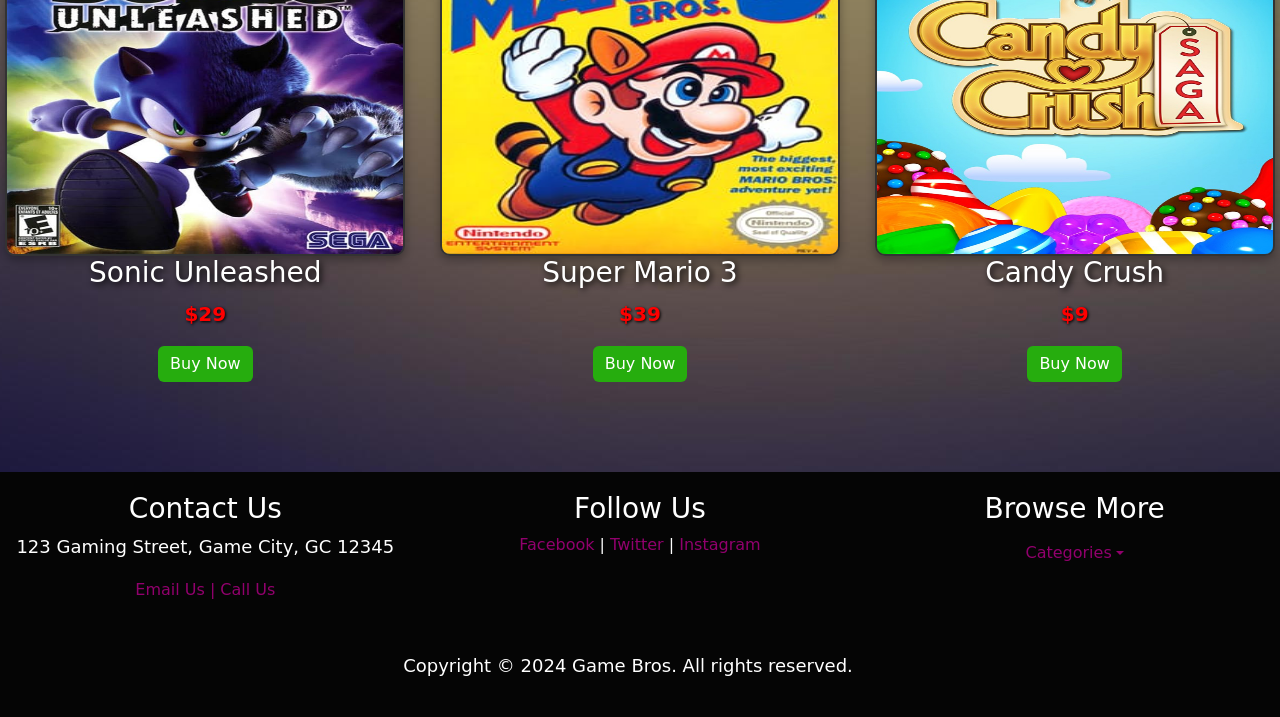
<file: WebDesignGymBros-ClintonRoopchand_20220754/game.html>
<!DOCTYPE html>
<html lang="en">
<head>
    <meta charset="UTF-8">
    <meta name="viewport" content="width=device-width, initial-scale=1.0">
    <meta name="description" content="Game Bros is an online gaming store offering consoles, games and accessories">
    <meta name="keywords" content="gaming, PS5, Xbox, Games, accessories, Game Bros, gamers">

    <title>Game Bros | Games</title>


     <!--Linking Style Sheet-->
<link rel="stylesheet" href="css/stylesheet.css">
<link rel="stylesheet" href="css/bootstrap.min.css">
<script src="js/bootstrap.bundle.min.js"></script>

</head>


<body>
    <!--HEADER SECTION-->
   
    <div class="hdrstyle">
        
         <div class="logo">
            <a href="index.html">
             <img src="images/logo.png"
             alt="Game Bros logo" 
             class="logosize">
            </a>
    </div>

       <div class="hdrlbl">
        <h1>Game Bros</h1>
        <h2>Your #1 Gaming store for Consoles, Games and Accessories</h2>
       </div>
    </div>

    <!--NAV SECTION FLUID-->

    <nav class="navbar navbar-expand-lg navbar-light bg-light">
  <div class="container-fluid">
    <a class="navbar-brand" href="#">New Generation of Gaming</a>  
    <button class="navbar-toggler" type="button" data-bs-toggle="collapse" data-bs-target="#navbarScroll" aria-controls="navbarScroll" aria-expanded="false" aria-label="Toggle navigation">
      <span class="navbar-toggler-icon"></span>
    </button>
    <div class="collapse navbar-collapse" id="navbarScroll">
      <ul class=" navbar-nav me-auto my-2 my-lg-0 navbar-nav-scroll" style="--bs-scroll-height: 100px;">
        <li class="nav-item">
          <a class="navbar nav-link active" aria-current="page" href="index.html">Home</a>
        </li>
        <li class="nav-item">
          <a class="navbar nav-link" href="about.html">About Us</a>  
        </li>
        <li class="nav-item dropdown">
          <a class="navbar nav-link dropdown-toggle" href="#" id="navbarScrollingDropdown" role="button" data-bs-toggle="dropdown" aria-expanded="false">
            Categories
          </a>
          <ul class="dropdown-menu" aria-labelledby="navbarScrollingDropdown">
            <li><a class="dropdown-item" href="console.html">Consoles</a></li>
            <li><a class="dropdown-item" href="game.html">Games</a></li>
            <li><a class="dropdown-item" href="accessory.html">Accessories</a></li>
          </ul>
        </li>
        <li class="nav-item">
          <a class="navbar nav-link" href="contact.html">Contact Us</a>
        </li>
        <li class="nav-item">
          <a class="navbar nav-link" href="signup.html">Sign Up</a>
        </li>
      </ul>
      <form class="d-flex">
        <input class="form-control me-2" type="search" placeholder="Search" aria-label="Search">
        <button class="btn btn-outline-success" type="submit">Search</button>
      </form>
    </div>
  </div>
</nav>


<div class="spcr1"></div>

<!-- MAIN CONTENT CONTAINER FLUID -->
    <div class="row">
        <div class="pshdr">
            <h1 class="sectionhdr">Action Shooter Games: Intense Combat</h1>
        </div>
        <div class="col-sm-4 text-center">
            <img src="images/gameimg/codbo6.jpeg" alt="Call of Duty: Black Ops 6" class="conimg">
            <h3 class="product">Call of Duty: Black Ops 6</h3>
            <p class="price">$59</p>
            <a href="notavailable.html" class="btn buy-btn">Buy Now</a>
    </div>
        <div class="col-sm-4 text-center">
            <img src="images/gameimg/codmw.jpeg" alt="Call of Duty: Modern Warfare" class="conimg">
            <h3 class="product">Call of Duty: Modern Warfare</h3>
            <p class="price">$59</p>
            <a href="notavailable.html" class="btn buy-btn">Buy Now</a>
    </div>
        <div class="col-sm-4 text-center">
            <img src="images/gameimg/codghost.jpeg" alt="Call of Duty: Ghosts" class="conimg">
            <h3 class="product">Call of Duty: Ghosts</h3>
            <p class="price">$59</p>
            <a href="notavailable.html" class="btn buy-btn">Buy Now</a>
    </div>
    </div>


     <div class="row">
        <div class="pshdr">
            <h1 class="sectionhdr">High Speed Racing Games: Feel the thrill</h1>
        </div>
        <div class="col-sm-4 text-center">
            <img src="images/gameimg/nfsmostwnted.jpeg" alt="Need for Speed: Most Wanted" class="conimg">
            <h3 class="product">Need for Speed: Most Wanted</h3>
            <p class="price">$49</p>
            <a href="notavailable.html" class="btn buy-btn">Buy Now</a>
    </div>
        <div class="col-sm-4 text-center">
            <img src="images/gameimg/mdnclubla.jpeg" alt="Midnight Club: Los Angeles" class="conimg">
            <h3 class="product">Midnight Club: Los Angeles</h3>
            <p class="price">$39</p>
            <a href="notavailable.html" class="btn buy-btn">Buy Now</a>
    </div>
        <div class="col-sm-4 text-center">
            <img src="images/gameimg/nfscarbon.jpeg" alt="Need for Speed: Carbon" class="conimg">
            <h3 class="product">Need for Speed: Carbon</h3>
            <p class="price">$49</p>
            <a href="notavailable.html" class="btn buy-btn">Buy Now</a>
    </div>
    </div>


     <div class="row">
        <div class="pshdr">
            <h1 class="sectionhdr">Classic Games: Nostalgic Fun</h1>
        </div>
        <div class="col-sm-4 text-center">
            <img src="images/gameimg/sonicunl.jpeg" alt="Sonic Unleashed" class="conimg">
            <h3 class="product">Sonic Unleashed</h3>
            <p class="price">$29</p>
            <a href="notavailable.html" class="btn buy-btn">Buy Now</a>
    </div>
        <div class="col-sm-4 text-center">
            <img src="images/gameimg/sprmario3.jpeg" alt="Super Mario 3" class="conimg">
            <h3 class="product">Super Mario 3</h3>
            <p class="price">$39</p>
            <a href="notavailable.html" class="btn buy-btn">Buy Now</a>
    </div>
        <div class="col-sm-4 text-center">
            <img src="images/gameimg/cndycrush.jpeg" alt="Candy Crush" class="conimg">
            <h3 class="product">Candy Crush</h3>
            <p class="price">$9</p>
            <a href="notavailable.html" class="btn buy-btn">Buy Now</a>
    </div>
    </div>


    <!--FOOTER CONTENT-->    
    <div class="spcr3"></div>
    <footer class="footer">
        <div class="row fotrstyle">
            <div class="col-sm-4">
                <h3>Contact Us</h3>
                <p>123 Gaming Street, Game City, GC 12345</p>
                <a href="mailto:info@gamebros.com">Email Us</a>
                <a href="tel:+12345678901">| Call Us</a>
            </div>

            <div class="col-sm-4">
                <h3>Follow Us</h3>
                <a href="https://facebook.com/gamebros" target="_blank">Facebook</a> |
                <a href="https://twitter.com/gamebros" target="_blank">Twitter</a> |
                <a href="https://instagram.com/gamebros" target="_blank">Instagram</a>
            </div>

            <div class="col-sm-4 text-center">
                <h3>Browse More</h3>
                <div class="nav-item dropdown d-flex justify-content-center">
          <a class="navbar nav-link dropdown-toggle" href="#" id="navbarScrollingDropdown" role="button" data-bs-toggle="dropdown" aria-expanded="false">
            Categories
          </a>
          <ul class="dropdown-menu" aria-labelledby="navbarScrollingDropdown">
            <li><a class="dropdown-item" href="console.html">Consoles</a></li>
            <li><a class="dropdown-item" href="game.html">Games</a></li>
            <li><a class="dropdown-item" href="accessory.html">Accessories</a></li>
          </ul>
        </div>
            </div>

            <div class="spcr3"></div>
        <div class="row text-center">
            <div class="col-sm-12">
                <p>Copyright &copy; 2024 Game Bros. All rights reserved.</p>
            </div>
        </div>
    </footer>
</body>
</html>
</file>
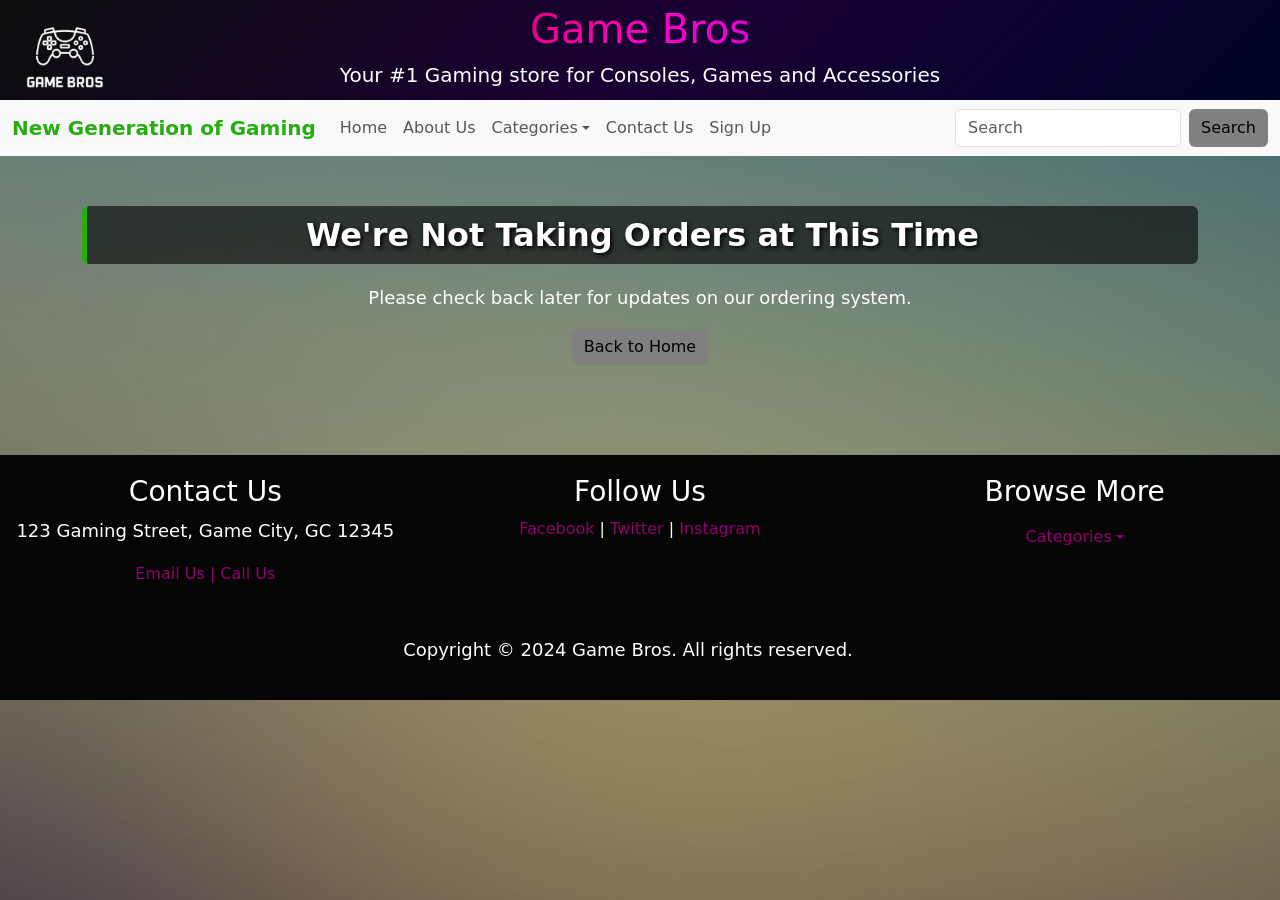
<file: WebDesignGymBros-ClintonRoopchand_20220754/notavailable.html>
<!DOCTYPE html>
<html lang="en">
<head>
    <meta charset="UTF-8">
    <meta name="viewport" content="width=device-width, initial-scale=1.0">
    <title>Order Not Available - Game Bros</title>
    <!--Linking Style Sheet-->
    <link rel="stylesheet" href="css/stylesheet.css">
    <link rel="stylesheet" href="css/bootstrap.min.css">
    <script src="js/bootstrap.bundle.min.js"></script>
</head>

<body>
    <!--HEADER SECTION-->
   
    <div class="hdrstyle">
        
         <div class="logo">
            <a href="index.html">
             <img src="images/logo.png"
             alt="Game Bros logo" 
             class="logosize">
            </a>
    </div>

       <div class="hdrlbl">
        <h1>Game Bros</h1>
        <h2>Your #1 Gaming store for Consoles, Games and Accessories</h2>
       </div>
    </div>

    <!--NAV SECTION FLUID-->

    <nav class="navbar navbar-expand-lg navbar-light bg-light">
  <div class="container-fluid">
    <a class="navbar-brand" href="#">New Generation of Gaming</a>  
    <button class="navbar-toggler" type="button" data-bs-toggle="collapse" data-bs-target="#navbarScroll" aria-controls="navbarScroll" aria-expanded="false" aria-label="Toggle navigation">
      <span class="navbar-toggler-icon"></span>
    </button>
    <div class="collapse navbar-collapse" id="navbarScroll">
      <ul class=" navbar-nav me-auto my-2 my-lg-0 navbar-nav-scroll" style="--bs-scroll-height: 100px;">
        <li class="nav-item">
          <a class="navbar nav-link" href="index.html">Home</a>
        </li>
        <li class="nav-item">
          <a class="navbar nav-link" href="about.html">About Us</a>  
        </li>
        <li class="nav-item dropdown">
          <a class="navbar nav-link dropdown-toggle" href="#" id="navbarScrollingDropdown" role="button" data-bs-toggle="dropdown" aria-expanded="false">
            Categories
          </a>
          <ul class="dropdown-menu" aria-labelledby="navbarScrollingDropdown">
            <li><a class="dropdown-item" href="console.html">Consoles</a></li>
            <li><a class="dropdown-item" href="game.html">Games</a></li>
            <li><a class="dropdown-item" href="accessory.html">Accessories</a></li>
          </ul>
        </li>
        <li class="nav-item">
          <a class="navbar nav-link" href="contact.html">Contact Us</a>
        </li>
        <li class="nav-item">
          <a class="navbar nav-link" href="signup.html">Sign Up</a>
        </li>
      </ul>
      <form class="d-flex">
        <input class="form-control me-2" type="search" placeholder="Search" aria-label="Search">
        <button class="btn btn-outline-success" type="submit">Search</button>
      </form>
    </div>
  </div>
</nav>

<div class="spcr1"></div>

<!-- MAIN CONTENT -->
<div class="container text-center">
    <h1 class="sectionhdr">We're Not Taking Orders at This Time</h1>
    <p>Please check back later for updates on our ordering system.</p>
    <a href="index.html" class="btn btn-primary">Back to Home</a>
</div>

<!--FOOTER CONTENT-->    
<div class="spcr3"></div>
<footer class="footer">
    <div class="row fotrstyle">
        <div class="col-sm-4">
            <h3>Contact Us</h3>
            <p>123 Gaming Street, Game City, GC 12345</p>
            <a href="mailto:info@gamebros.com">Email Us</a>
            <a href="tel:+12345678901">| Call Us</a>
        </div>

        <div class="col-sm-4">
            <h3>Follow Us</h3>
            <a href="https://facebook.com/gamebros" target="_blank">Facebook</a> |
            <a href="https://twitter.com/gamebros" target="_blank">Twitter</a> |
            <a href="https://instagram.com/gamebros" target="_blank">Instagram</a>
        </div>

        <div class="col-sm-4 text-center">
            <h3>Browse More</h3>
            <div class="nav-item dropdown d-flex justify-content-center">
          <a class="navbar nav-link dropdown-toggle" href="#" id="navbarScrollingDropdown" role="button" data-bs-toggle="dropdown" aria-expanded="false">
            Categories
          </a>
          <ul class="dropdown-menu" aria-labelledby="navbarScrollingDropdown">
            <li><a class="dropdown-item" href="console.html">Consoles</a></li>
            <li><a class="dropdown-item" href="game.html">Games</a></li>
            <li><a class="dropdown-item" href="accessory.html">Accessories</a></li>
          </ul>
        </div>
        </div>

        <div class="spcr3"></div>
    <div class="row text-center">
        <div class="col-sm-12">
            <p>Copyright &copy; 2024 Game Bros. All rights reserved.</p>
        </div>
    </div>
</footer>
</body>
</html>
</file>
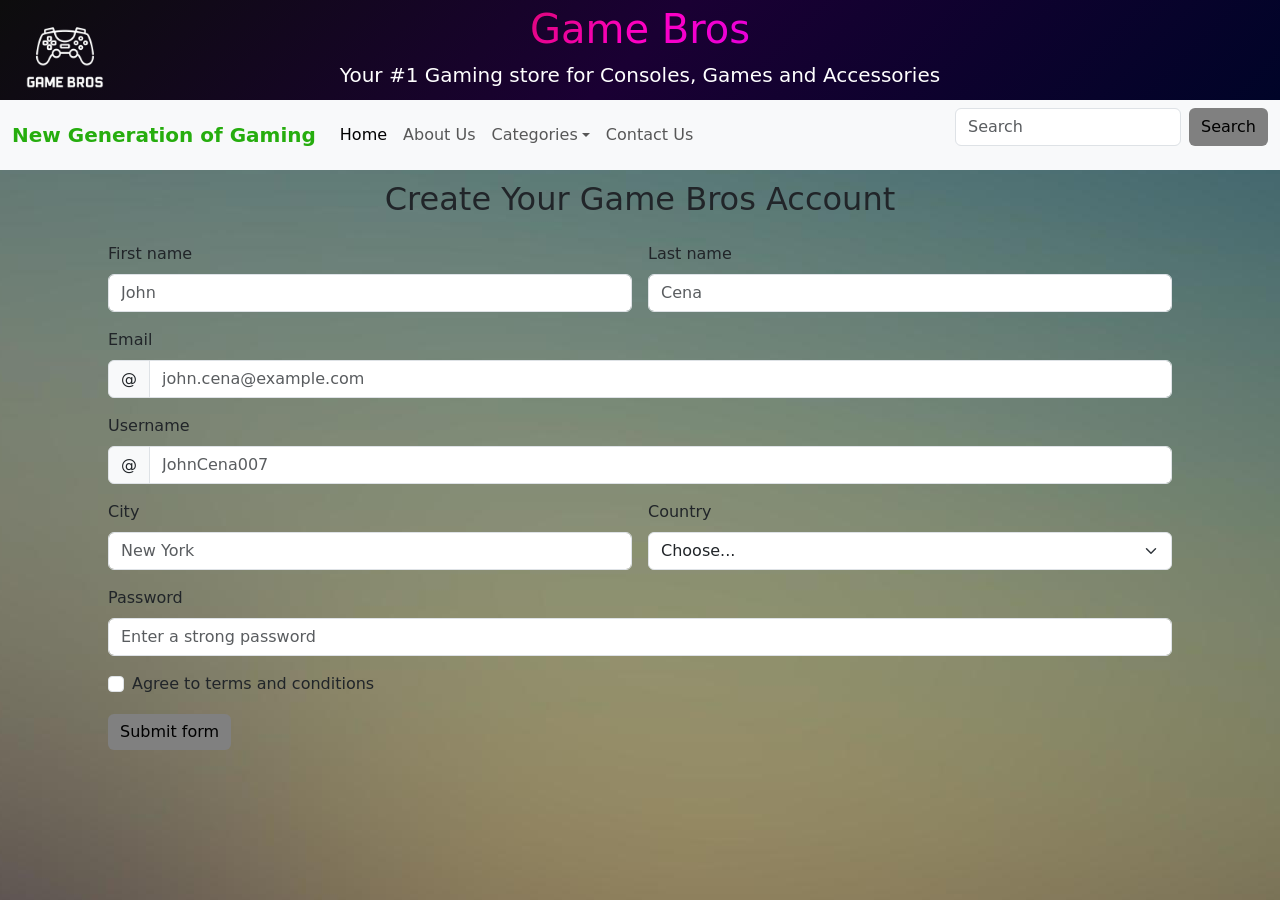
<file: WebDesignGymBros-ClintonRoopchand_20220754/signup.html>
<head>
    <meta charset="UTF-8">
    <meta name="viewport" content="width=device-width, initial-scale=1.0">
    <meta name="description" content="Game Bros is an online gaming store offering consoles, games and accessories">
    <meta name="keywords" content="gaming, PS5, Xbox, Games, accessories, Game Bros, gamers">

    <title>Game Bros | Sign Up</title>


     <!--Linking Style Sheet-->
<link rel="stylesheet" href="css/stylesheet.css">
<link rel="stylesheet" href="css/bootstrap.min.css">
<script src="js/bootstrap.bundle.min.js"></script>

</head>


<body>
    <!--HEADER SECTION-->
   
    <div class="hdrstyle">
        
         <div class="logo">
            <a href="index.html">
             <img src="images/logo.png"
             alt="Game Bros logo" 
             class="logosize">
            </a>
    </div>

       <div class="hdrlbl">
        <h1>Game Bros</h1>
        <h2>Your #1 Gaming store for Consoles, Games and Accessories</h2>
       </div>
    </div>

    <!--NAV SECTION FLUID-->

    <nav class="navbar navbar-expand-lg navbar-light bg-light">
  <div class="container-fluid">
    <a class="navbar-brand" href="#">New Generation of Gaming</a>  
    <button class="navbar-toggler" type="button" data-bs-toggle="collapse" data-bs-target="#navbarScroll" aria-controls="navbarScroll" aria-expanded="false" aria-label="Toggle navigation">
      <span class="navbar-toggler-icon"></span>
    </button>
    <div class="collapse navbar-collapse" id="navbarScroll">
      <ul class=" navbar-nav me-auto my-2 my-lg-0 navbar-nav-scroll" style="--bs-scroll-height: 100px;">
        <li class="nav-item">
          <a class="navbar nav-link active" aria-current="page" href="index.html">Home</a>
        </li>
        <li class="nav-item">
          <a class="navbar nav-link" href="about.html">About Us</a>  
        </li>
        <li class="nav-item dropdown">
          <a class="navbar nav-link dropdown-toggle" href="#" id="navbarScrollingDropdown" role="button" data-bs-toggle="dropdown" aria-expanded="false">
            Categories
          </a>
          <ul class="dropdown-menu" aria-labelledby="navbarScrollingDropdown">
            <li><a class="dropdown-item" href="console.html">Consoles</a></li>
            <li><a class="dropdown-item" href="game.html">Games</a></li>
            <li><a class="dropdown-item" href="accessory.html">Accessories</a></li>
          </ul>
        </li>
        <li class="nav-item">
          <a class="navbar nav-link" href="contact.html">Contact Us</a>
        </li>
      </ul>
      <form class="d-flex">
        <input class="form-control me-2" type="search" placeholder="Search" aria-label="Search">
        <button class="btn btn-outline-success" type="submit">Search</button>
      </form>
    </div>
  </div>
</nav>


<div class="spcr1"></div>


<!--MAIN CONTENT CONTAINER FLUID-->
<h2 class="text-center mb-4">Create Your Game Bros Account</h2>


<form class="row g-3 justify-content-center" onsubmit="redirectToHome(event)">
  <div class="col-md-5">
    <label for="validationDefault01" class="form-label">First name</label>
    <input type="text" class="form-control" id="validationDefault01" value="" required placeholder="John">
  </div>
  <div class="col-md-5">
    <label for="validationDefault02" class="form-label">Last name</label>
    <input type="text" class="form-control" id="validationDefault02" value="" required placeholder="Cena">
  </div>
    <div class="col-md-10">
      <label for="validationDefaultUsername" class="form-label">Email</label>
      <div class="input-group">
        <span class="input-group-text" id="inputGroupPrepend2">@</span>
        <input type="email" class="form-control" id="validationDefaultEmail" placeholder="john.cena@example.com" aria-describedby="inputGroupPrepend2" required>
      </div>
    </div>

  <div class="col-md-10">
    <label for="validationDefaultUsername" class="form-label">Username</label>
    <div class="input-group">
      <span class="input-group-text" id="inputGroupPrepend2">@</span>
      <input type="text" class="form-control" id="validationDefaultUsername" placeholder="JohnCena007" aria-describedby="inputGroupPrepend2" required>
    </div>
  </div>
  <div class="col-md-5">
    <label for="validationDefault03" class="form-label">City</label>
    <input type="text" class="form-control" id="validationDefault03" required placeholder="New York">
  </div>
  <div class="col-md-5">
    <label for="validationDefault04" class="form-label">Country</label>
    <select class="form-select" id="validationDefault04" required>
      <option selected disabled value="">Choose...</option>
      <option>Trinidad & Tobago</option>
      <option>Jamaica</option>
      <option>Barbados</option>
      <option>Bahamas</option>
      <option>Grenada</option>   
      <option>Guyana</option>
      <option>other</option>
    </select>
  </div>
  <div class="col-md-10">
    <label for="validationDefault05" class="form-label">Password</label>
    <input type="password" class="form-control" id="validationDefault05" required placeholder="Enter a strong password">
  </div>
  
  <div class="col-10">
    <div class="form-check">
      <input class="form-check-input" type="checkbox" value="" id="invalidCheck2" required>
      <label class="form-check-label" for="invalidCheck2">
        Agree to terms and conditions
      </label>
    </div>
  </div>
  <div class="col-10">
    <button class="btn btn-primary" type="submit">Submit form</button>
  </div>
</form>
<script>
function redirectToHome(event) {
    event.preventDefault(); // stops normal form submission
    window.location.href = "index.html"; // redirect
}
</script>
</body>
</html>
</file>
<file: WebDesignGymBros-ClintonRoopchand_20220754/css/stylesheet.css>
/* Game Bros Stylesheet */

/* General Style Rules */
body {
    font-family: Arial, Helvetica, sans-serif;
    margin: 0;
    background-image: url(../images/bg3.jpg);
    background-color: rgba(0, 0, 1, 0.558);
    background-blend-mode: darken;
    background-repeat: no-repeat;
    background-position: center;
}

p {
    color: white;
    font-size: 18px;
    line-height: 1.6;
}

.h2 {
    color: black;
    font-size: 36px;
    margin-bottom: 20px;
}

/* Spacers */
.spcr1 {
    height: 10px;
}

.spcr2 {
    height: 100px;
}

.spcr3 {
    height: 50px;
}

/* Header Style Rules */
.hdrstyle {
    background: linear-gradient(135deg, #0D0D0D, #1a0033, #000428);
    height: 100px;
    display: flex;
    align-items: center;
    justify-content: center;
    position: relative;
}

.hdrlbl {
    text-align: center;
    color: white;
}

.hdrlbl h1 {
    margin-bottom: 10px;
    background: linear-gradient(135deg, #ad0e0e, #ff00c3, #c300ff);
    -webkit-background-clip: text;
    -webkit-text-fill-color: transparent;
    background-clip: text;
}

.hdrlbl h2 {
    margin-top: 0;
    font-size: 20px;
    font-weight: normal;
}

/* Logo Style */
.logo {
    position: absolute;
    top: 10px;
    left: 15px;
}

.logosize {
    width: 100px;
    height: 100px;
}

/* Nav Style */
.navbar-brand {
    color: #26AD0E !important;
    font-weight: 700;
    text-decoration: none;
}

.pnav {
    color: rgb(0, 0, 0);
}

.pnav a:link {
    color: rgb(0, 0, 0);
    font-weight: 700;
    text-decoration: none;
    margin: 0 10px;
}

.pnav a:visited {
    color: rgba(255, 255, 255, 0.145);
    text-decoration: none;
}

.pnav a:hover {
    color: #B0B0B0;
}

/* Carousel */
.carousel-item img {
    height: 700px;
    width: 100%;
    object-fit: fill;
}

.cproduct {
    color: black;
    font-weight: bold;
    text-shadow: 2px 2px 5px white;
}

/* Image Styles */
.mimg {
    width: 100%;
    height: auto;
}

.conimg {
    width: 100%;
    height: 350px;
    max-width: 400px;
    border: 2px solid #333;
    border-radius: 10px;
    box-shadow: 0 4px 10px rgba(0, 0, 0, 0.3);
    transition: transform 0.3s ease, box-shadow 0.3s ease;
}

.conimg:hover {
    transform: scale(1.05);
    box-shadow: 0 6px 15px rgba(0, 0, 0, 0.5);
}

/* Featured */
.display {
    background-color: #000000;
    color: white;
    text-align: center;
    margin-top: 40px;
    font-weight: bold;
}

.ftrbt {
    background-color: grey;
    color: black;
    border: none;
    padding: 12px 24px;
    border-radius: 8px;
    cursor: pointer;
    font-weight: bold;
    margin-top: 15px;
}

.ftrbt:hover {
    background-color: darkgrey;
}

.ftrimg {
    height: 80%;
    width: 70%;
    box-shadow: 0 4px 10px rgba(0, 0, 0, 0.3);
    border-radius: 10px;
    margin-bottom: 10px;
    justify-content: center;
    transition: transform 0.3s ease;
}

.ftrimg:hover {
    transform: scale(1.05);
}

/* Button Styles */
.btn {
    background-color: grey !important;
    color: black !important;
    border: none !important;
    padding: 10px 20px;
    border-radius: 5px;
    font-weight: bold;
    cursor: pointer;
}

.btn:hover {
    background-color: darkgrey !important;
}

.buy-btn {
    background-color: #26AD0E !important;
    color: white !important;
    border: none !important;
    padding: 10px 20px;
    border-radius: 5px;
    font-weight: bold;
    cursor: pointer;
}

.buy-btn:hover {
    background-color: green !important;
}

/* Price Styles */
.price {
    color: red;
    font-weight: bold;
    font-size: 20px;
    text-shadow: 1px 1px 3px black;
}

/* Footer */
.footer {
    background-color: #050505;
    color: white;
    text-align: center;
    padding: 20px 0;
    margin-top: 40px;
}

.footer a:link {
    color: #91006D;
    text-decoration: none;
}

.footer a:hover {
    color: rgb(112, 34, 112);
}

.footer .dropdown-item {
    color: #91006D;
}

.footer .dropdown-item:hover {
    color: rgb(112, 34, 112);
    background-color: transparent;
}

/* About Page */
.abouthdr {
    color: #240091;
    font-size: 36px;
    margin-bottom: 20px;
    font-weight: bold;
    background-color: grey;
    padding: 10px 15px;
    border-left: 5px solid #26AD0E;
    border-radius: 6px;
    margin: 40px 0 20px 0;
    text-shadow: 1px 1px 3px black;
}

.aboutimg {
    max-width: 100%;
    height: auto;
    border-radius: 10px;
    box-shadow: 0 4px 10px rgba(0, 0, 0, 0.3);
}

.values {
    color: white;
    font-size: 18px;
    line-height: 1.6;
}

/* Contact Page */
.contacthdr {
    color: #240091;
    font-size: 36px;
    margin-bottom: 20px;
    font-weight: bold;
}

/* General Product Rules */
.sectionhdr {
    font-size: 2rem;
    font-weight: bold;
    color: white;
    background-color: rgba(0, 0, 0, 0.6);
    padding: 10px 15px;
    border-left: 5px solid #26AD0E;
    border-radius: 6px;
    margin: 40px 0 20px 0;
    text-shadow: 2px 2px 5px black;
}

.product {
    color: white;
    text-shadow: 2px 2px 6px black;
}

/*Signup Page */
</file>
